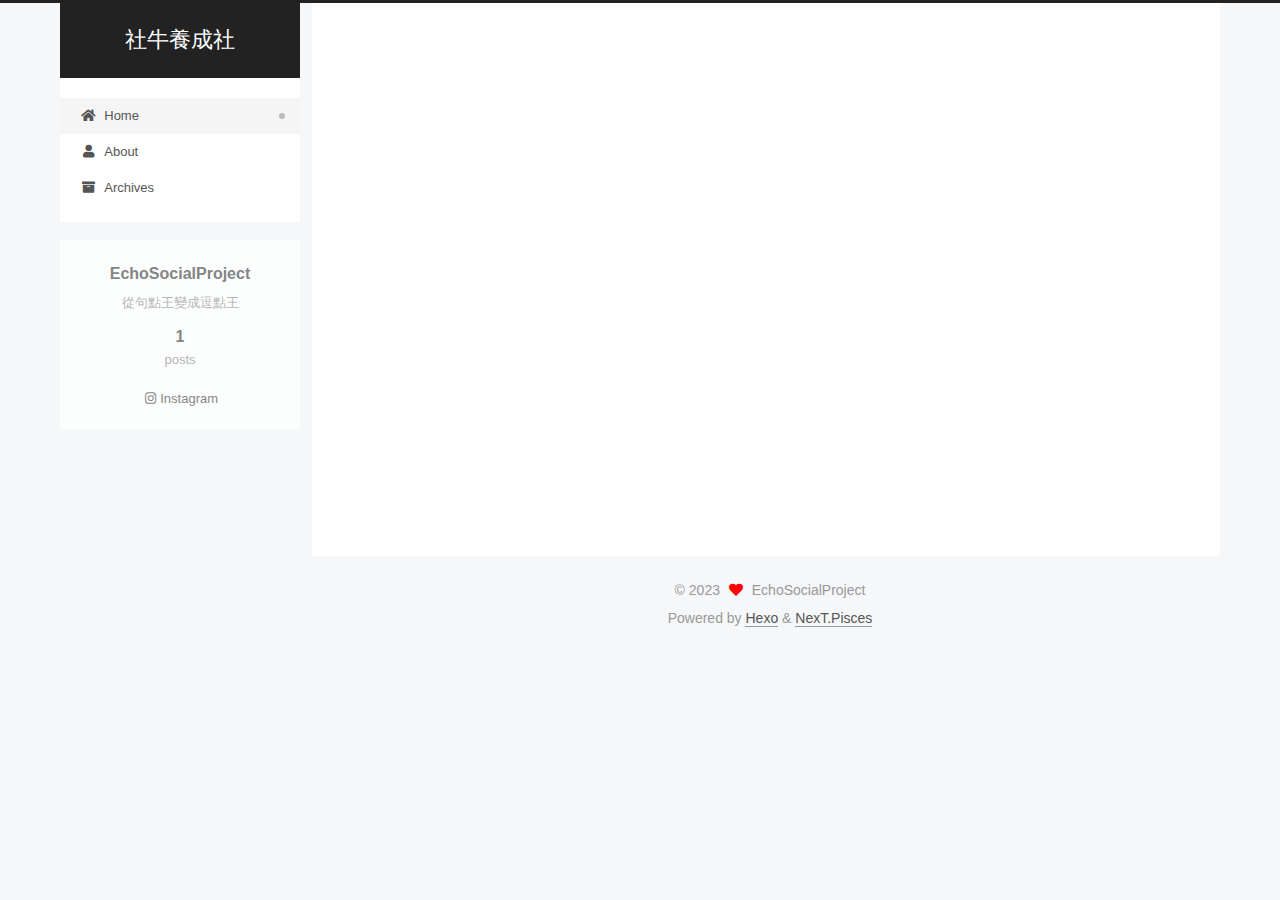
<file: index.html>
<!DOCTYPE html>
<html lang="en">
<head>
  <meta charset="UTF-8">
<meta name="viewport" content="width=device-width, initial-scale=1, maximum-scale=2">
<meta name="theme-color" content="#222">
<meta name="generator" content="Hexo 6.3.0">
  <link rel="apple-touch-icon" sizes="180x180" href="/images/apple-touch-icon-next.png">
  <link rel="icon" type="image/png" sizes="32x32" href="/images/favicon-32x32-next.png">
  <link rel="icon" type="image/png" sizes="16x16" href="/images/favicon-16x16-next.png">
  <link rel="mask-icon" href="/images/logo.svg" color="#222">

<link rel="stylesheet" href="/css/main.css">


<link rel="stylesheet" href="/lib/font-awesome/css/all.min.css">

<script id="hexo-configurations">
    var NexT = window.NexT || {};
    var CONFIG = {"hostname":"example.com","root":"/","scheme":"Pisces","version":"7.8.0","exturl":false,"sidebar":{"position":"left","display":"post","padding":18,"offset":12,"onmobile":false},"copycode":{"enable":false,"show_result":false,"style":null},"back2top":{"enable":true,"sidebar":false,"scrollpercent":false},"bookmark":{"enable":false,"color":"#222","save":"auto"},"fancybox":false,"mediumzoom":false,"lazyload":false,"pangu":false,"comments":{"style":"tabs","active":null,"storage":true,"lazyload":false,"nav":null},"algolia":{"hits":{"per_page":10},"labels":{"input_placeholder":"Search for Posts","hits_empty":"We didn't find any results for the search: ${query}","hits_stats":"${hits} results found in ${time} ms"}},"localsearch":{"enable":false,"trigger":"auto","top_n_per_article":1,"unescape":false,"preload":false},"motion":{"enable":true,"async":false,"transition":{"post_block":"fadeIn","post_header":"slideDownIn","post_body":"slideDownIn","coll_header":"slideLeftIn","sidebar":"slideUpIn"}}};
  </script>

  <meta name="description" content="從句點王變成逗點王">
<meta property="og:type" content="website">
<meta property="og:title" content="社牛養成社">
<meta property="og:url" content="http://example.com/index.html">
<meta property="og:site_name" content="社牛養成社">
<meta property="og:description" content="從句點王變成逗點王">
<meta property="og:locale" content="en_US">
<meta property="article:author" content="EchoSocialProject">
<meta name="twitter:card" content="summary">

<link rel="canonical" href="http://example.com/">


<script id="page-configurations">
  // https://hexo.io/docs/variables.html
  CONFIG.page = {
    sidebar: "",
    isHome : true,
    isPost : false,
    lang   : 'en'
  };
</script>

  <title>社牛養成社</title>
  






  <noscript>
  <style>
  .use-motion .brand,
  .use-motion .menu-item,
  .sidebar-inner,
  .use-motion .post-block,
  .use-motion .pagination,
  .use-motion .comments,
  .use-motion .post-header,
  .use-motion .post-body,
  .use-motion .collection-header { opacity: initial; }

  .use-motion .site-title,
  .use-motion .site-subtitle {
    opacity: initial;
    top: initial;
  }

  .use-motion .logo-line-before i { left: initial; }
  .use-motion .logo-line-after i { right: initial; }
  </style>
</noscript>

</head>

<body itemscope itemtype="http://schema.org/WebPage">
  <div class="container use-motion">
    <div class="headband"></div>

    <header class="header" itemscope itemtype="http://schema.org/WPHeader">
      <div class="header-inner"><div class="site-brand-container">
  <div class="site-nav-toggle">
    <div class="toggle" aria-label="Toggle navigation bar">
      <span class="toggle-line toggle-line-first"></span>
      <span class="toggle-line toggle-line-middle"></span>
      <span class="toggle-line toggle-line-last"></span>
    </div>
  </div>

  <div class="site-meta">

    <a href="/" class="brand" rel="start">
      <span class="logo-line-before"><i></i></span>
      <h1 class="site-title">社牛養成社</h1>
      <span class="logo-line-after"><i></i></span>
    </a>
  </div>

  <div class="site-nav-right">
    <div class="toggle popup-trigger">
    </div>
  </div>
</div>




<nav class="site-nav">
  <ul id="menu" class="main-menu menu">
        <li class="menu-item menu-item-home">

    <a href="/" rel="section"><i class="fa fa-home fa-fw"></i>Home</a>

  </li>
        <li class="menu-item menu-item-about">

    <a href="/about/" rel="section"><i class="fa fa-user fa-fw"></i>About</a>

  </li>
        <li class="menu-item menu-item-archives">

    <a href="/archives/" rel="section"><i class="fa fa-archive fa-fw"></i>Archives</a>

  </li>
  </ul>
</nav>




</div>
    </header>

    
  <div class="back-to-top">
    <i class="fa fa-arrow-up"></i>
    <span>0%</span>
  </div>


    <main class="main">
      <div class="main-inner">
        <div class="content-wrap">
          

          <div class="content index posts-expand">
            
      
  
  
  <article itemscope itemtype="http://schema.org/Article" class="post-block" lang="en">
    <link itemprop="mainEntityOfPage" href="http://example.com/2023/08/30/test/">

    <span hidden itemprop="author" itemscope itemtype="http://schema.org/Person">
      <meta itemprop="image" content="/images/avatar.gif">
      <meta itemprop="name" content="EchoSocialProject">
      <meta itemprop="description" content="從句點王變成逗點王">
    </span>

    <span hidden itemprop="publisher" itemscope itemtype="http://schema.org/Organization">
      <meta itemprop="name" content="社牛養成社">
    </span>
      <header class="post-header">
        <h2 class="post-title" itemprop="name headline">
          
            <a href="/2023/08/30/test/" class="post-title-link" itemprop="url">社牛養成社的簡介</a>
        </h2>

        <div class="post-meta">
            <span class="post-meta-item">
              <span class="post-meta-item-icon">
                <i class="far fa-calendar"></i>
              </span>
              <span class="post-meta-item-text">Posted on</span>

              <time title="Created: 2023-08-30 11:18:19" itemprop="dateCreated datePublished" datetime="2023-08-30T11:18:19+08:00">2023-08-30</time>
            </span>
              <span class="post-meta-item">
                <span class="post-meta-item-icon">
                  <i class="far fa-calendar-check"></i>
                </span>
                <span class="post-meta-item-text">Edited on</span>
                <time title="Modified: 2023-09-15 23:36:02" itemprop="dateModified" datetime="2023-09-15T23:36:02+08:00">2023-09-15</time>
              </span>

          

        </div>
      </header>

    
    
    
    <div class="post-body" itemprop="articleBody">

      
          <h2 id="標題選擇"><a href="#標題選擇" class="headerlink" title="標題選擇"></a>標題選擇</h2><p>擔心大學交不到朋友?三天讓你成為社交達人!!<br>我們來幫你! 大學不會教你的社交難題:建立關係、分組報告、獨處時間</p>
<p>你想與人暢談，但別人總是不買單？<br>我有酒，你有朋友嗎？</p>
          <!--noindex-->
            <div class="post-button">
              <a class="btn" href="/2023/08/30/test/#more" rel="contents">
                Read more &raquo;
              </a>
            </div>
          <!--/noindex-->
        
      
    </div>

    
    
    
      <footer class="post-footer">
        <div class="post-eof"></div>
      </footer>
  </article>
  
  
  


  



          </div>
          

<script>
  window.addEventListener('tabs:register', () => {
    let { activeClass } = CONFIG.comments;
    if (CONFIG.comments.storage) {
      activeClass = localStorage.getItem('comments_active') || activeClass;
    }
    if (activeClass) {
      let activeTab = document.querySelector(`a[href="#comment-${activeClass}"]`);
      if (activeTab) {
        activeTab.click();
      }
    }
  });
  if (CONFIG.comments.storage) {
    window.addEventListener('tabs:click', event => {
      if (!event.target.matches('.tabs-comment .tab-content .tab-pane')) return;
      let commentClass = event.target.classList[1];
      localStorage.setItem('comments_active', commentClass);
    });
  }
</script>

        </div>
          
  
  <div class="toggle sidebar-toggle">
    <span class="toggle-line toggle-line-first"></span>
    <span class="toggle-line toggle-line-middle"></span>
    <span class="toggle-line toggle-line-last"></span>
  </div>

  <aside class="sidebar">
    <div class="sidebar-inner">

      <ul class="sidebar-nav motion-element">
        <li class="sidebar-nav-toc">
          Table of Contents
        </li>
        <li class="sidebar-nav-overview">
          Overview
        </li>
      </ul>

      <!--noindex-->
      <div class="post-toc-wrap sidebar-panel">
      </div>
      <!--/noindex-->

      <div class="site-overview-wrap sidebar-panel">
        <div class="site-author motion-element" itemprop="author" itemscope itemtype="http://schema.org/Person">
  <p class="site-author-name" itemprop="name">EchoSocialProject</p>
  <div class="site-description" itemprop="description">從句點王變成逗點王</div>
</div>
<div class="site-state-wrap motion-element">
  <nav class="site-state">
      <div class="site-state-item site-state-posts">
          <a href="/archives/">
        
          <span class="site-state-item-count">1</span>
          <span class="site-state-item-name">posts</span>
        </a>
      </div>
  </nav>
</div>
  <div class="links-of-author motion-element">
      <span class="links-of-author-item">
        <a href="https://www.instagram.com/nthu_social_gps" title="Instagram → https:&#x2F;&#x2F;www.instagram.com&#x2F;nthu_social_gps" rel="noopener" target="_blank"><i class="fab fa-instagram fa-fw"></i>Instagram</a>
      </span>
  </div>



      </div>

    </div>
  </aside>
  <div id="sidebar-dimmer"></div>


      </div>
    </main>

    <footer class="footer">
      <div class="footer-inner">
        

        

<div class="copyright">
  
  &copy; 
  <span itemprop="copyrightYear">2023</span>
  <span class="with-love">
    <i class="fa fa-heart"></i>
  </span>
  <span class="author" itemprop="copyrightHolder">EchoSocialProject</span>
</div>
  <div class="powered-by">Powered by <a href="https://hexo.io/" class="theme-link" rel="noopener" target="_blank">Hexo</a> & <a href="https://pisces.theme-next.org/" class="theme-link" rel="noopener" target="_blank">NexT.Pisces</a>
  </div>

        








      </div>
    </footer>
  </div>

  
  <script src="/lib/anime.min.js"></script>
  <script src="/lib/velocity/velocity.min.js"></script>
  <script src="/lib/velocity/velocity.ui.min.js"></script>

<script src="/js/utils.js"></script>

<script src="/js/motion.js"></script>


<script src="/js/schemes/pisces.js"></script>


<script src="/js/next-boot.js"></script>




  















  

  

</body>
</html>
</file>
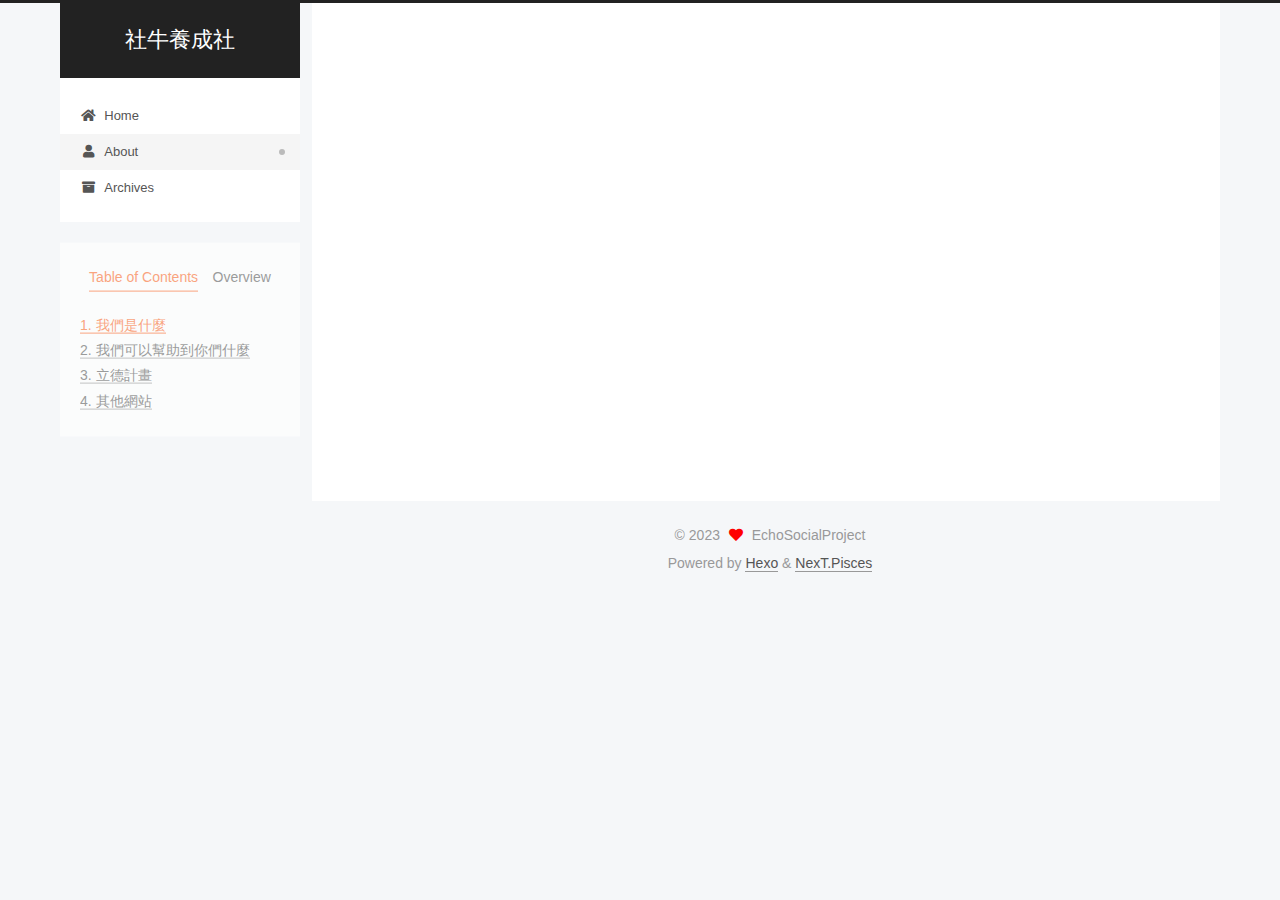
<file: about/index.html>
<!DOCTYPE html>
<html lang="en">
<head>
  <meta charset="UTF-8">
<meta name="viewport" content="width=device-width, initial-scale=1, maximum-scale=2">
<meta name="theme-color" content="#222">
<meta name="generator" content="Hexo 6.3.0">
  <link rel="apple-touch-icon" sizes="180x180" href="/images/apple-touch-icon-next.png">
  <link rel="icon" type="image/png" sizes="32x32" href="/images/favicon-32x32-next.png">
  <link rel="icon" type="image/png" sizes="16x16" href="/images/favicon-16x16-next.png">
  <link rel="mask-icon" href="/images/logo.svg" color="#222">

<link rel="stylesheet" href="/css/main.css">


<link rel="stylesheet" href="/lib/font-awesome/css/all.min.css">

<script id="hexo-configurations">
    var NexT = window.NexT || {};
    var CONFIG = {"hostname":"example.com","root":"/","scheme":"Pisces","version":"7.8.0","exturl":false,"sidebar":{"position":"left","display":"post","padding":18,"offset":12,"onmobile":false},"copycode":{"enable":false,"show_result":false,"style":null},"back2top":{"enable":true,"sidebar":false,"scrollpercent":false},"bookmark":{"enable":false,"color":"#222","save":"auto"},"fancybox":false,"mediumzoom":false,"lazyload":false,"pangu":false,"comments":{"style":"tabs","active":null,"storage":true,"lazyload":false,"nav":null},"algolia":{"hits":{"per_page":10},"labels":{"input_placeholder":"Search for Posts","hits_empty":"We didn't find any results for the search: ${query}","hits_stats":"${hits} results found in ${time} ms"}},"localsearch":{"enable":false,"trigger":"auto","top_n_per_article":1,"unescape":false,"preload":false},"motion":{"enable":true,"async":false,"transition":{"post_block":"fadeIn","post_header":"slideDownIn","post_body":"slideDownIn","coll_header":"slideLeftIn","sidebar":"slideUpIn"}}};
  </script>

  <meta name="description" content="我們是什麼我們可以幫助到你們什麼立德計畫其他網站">
<meta property="og:type" content="website">
<meta property="og:title" content="about">
<meta property="og:url" content="http://example.com/about/index.html">
<meta property="og:site_name" content="社牛養成社">
<meta property="og:description" content="我們是什麼我們可以幫助到你們什麼立德計畫其他網站">
<meta property="og:locale" content="en_US">
<meta property="article:published_time" content="2023-09-15T15:38:39.000Z">
<meta property="article:modified_time" content="2023-09-16T05:53:35.347Z">
<meta property="article:author" content="EchoSocialProject">
<meta name="twitter:card" content="summary">

<link rel="canonical" href="http://example.com/about/">


<script id="page-configurations">
  // https://hexo.io/docs/variables.html
  CONFIG.page = {
    sidebar: "",
    isHome : false,
    isPost : false,
    lang   : 'en'
  };
</script>

  <title>about | 社牛養成社
</title>
  






  <noscript>
  <style>
  .use-motion .brand,
  .use-motion .menu-item,
  .sidebar-inner,
  .use-motion .post-block,
  .use-motion .pagination,
  .use-motion .comments,
  .use-motion .post-header,
  .use-motion .post-body,
  .use-motion .collection-header { opacity: initial; }

  .use-motion .site-title,
  .use-motion .site-subtitle {
    opacity: initial;
    top: initial;
  }

  .use-motion .logo-line-before i { left: initial; }
  .use-motion .logo-line-after i { right: initial; }
  </style>
</noscript>

</head>

<body itemscope itemtype="http://schema.org/WebPage">
  <div class="container use-motion">
    <div class="headband"></div>

    <header class="header" itemscope itemtype="http://schema.org/WPHeader">
      <div class="header-inner"><div class="site-brand-container">
  <div class="site-nav-toggle">
    <div class="toggle" aria-label="Toggle navigation bar">
      <span class="toggle-line toggle-line-first"></span>
      <span class="toggle-line toggle-line-middle"></span>
      <span class="toggle-line toggle-line-last"></span>
    </div>
  </div>

  <div class="site-meta">

    <a href="/" class="brand" rel="start">
      <span class="logo-line-before"><i></i></span>
      <h1 class="site-title">社牛養成社</h1>
      <span class="logo-line-after"><i></i></span>
    </a>
  </div>

  <div class="site-nav-right">
    <div class="toggle popup-trigger">
    </div>
  </div>
</div>




<nav class="site-nav">
  <ul id="menu" class="main-menu menu">
        <li class="menu-item menu-item-home">

    <a href="/" rel="section"><i class="fa fa-home fa-fw"></i>Home</a>

  </li>
        <li class="menu-item menu-item-about">

    <a href="/about/" rel="section"><i class="fa fa-user fa-fw"></i>About</a>

  </li>
        <li class="menu-item menu-item-archives">

    <a href="/archives/" rel="section"><i class="fa fa-archive fa-fw"></i>Archives</a>

  </li>
  </ul>
</nav>




</div>
    </header>

    
  <div class="back-to-top">
    <i class="fa fa-arrow-up"></i>
    <span>0%</span>
  </div>


    <main class="main">
      <div class="main-inner">
        <div class="content-wrap">
          
  
  

          <div class="content page posts-expand">
            

    
    
    
    <div class="post-block" lang="en">
      <header class="post-header">

<h1 class="post-title" itemprop="name headline">about
</h1>

<div class="post-meta">
  

</div>

</header>

      
      
      
      <div class="post-body">
          <h1 id="我們是什麼"><a href="#我們是什麼" class="headerlink" title="我們是什麼"></a>我們是什麼</h1><h1 id="我們可以幫助到你們什麼"><a href="#我們可以幫助到你們什麼" class="headerlink" title="我們可以幫助到你們什麼"></a>我們可以幫助到你們什麼</h1><h1 id="立德計畫"><a href="#立德計畫" class="headerlink" title="立德計畫"></a>立德計畫</h1><h1 id="其他網站"><a href="#其他網站" class="headerlink" title="其他網站"></a>其他網站</h1>
      </div>
      
      
      
    </div>
    

    
    
    


          </div>
          

<script>
  window.addEventListener('tabs:register', () => {
    let { activeClass } = CONFIG.comments;
    if (CONFIG.comments.storage) {
      activeClass = localStorage.getItem('comments_active') || activeClass;
    }
    if (activeClass) {
      let activeTab = document.querySelector(`a[href="#comment-${activeClass}"]`);
      if (activeTab) {
        activeTab.click();
      }
    }
  });
  if (CONFIG.comments.storage) {
    window.addEventListener('tabs:click', event => {
      if (!event.target.matches('.tabs-comment .tab-content .tab-pane')) return;
      let commentClass = event.target.classList[1];
      localStorage.setItem('comments_active', commentClass);
    });
  }
</script>

        </div>
          
  
  <div class="toggle sidebar-toggle">
    <span class="toggle-line toggle-line-first"></span>
    <span class="toggle-line toggle-line-middle"></span>
    <span class="toggle-line toggle-line-last"></span>
  </div>

  <aside class="sidebar">
    <div class="sidebar-inner">

      <ul class="sidebar-nav motion-element">
        <li class="sidebar-nav-toc">
          Table of Contents
        </li>
        <li class="sidebar-nav-overview">
          Overview
        </li>
      </ul>

      <!--noindex-->
      <div class="post-toc-wrap sidebar-panel">
          <div class="post-toc motion-element"><ol class="nav"><li class="nav-item nav-level-1"><a class="nav-link" href="#%E6%88%91%E5%80%91%E6%98%AF%E4%BB%80%E9%BA%BC"><span class="nav-number">1.</span> <span class="nav-text">我們是什麼</span></a></li><li class="nav-item nav-level-1"><a class="nav-link" href="#%E6%88%91%E5%80%91%E5%8F%AF%E4%BB%A5%E5%B9%AB%E5%8A%A9%E5%88%B0%E4%BD%A0%E5%80%91%E4%BB%80%E9%BA%BC"><span class="nav-number">2.</span> <span class="nav-text">我們可以幫助到你們什麼</span></a></li><li class="nav-item nav-level-1"><a class="nav-link" href="#%E7%AB%8B%E5%BE%B7%E8%A8%88%E7%95%AB"><span class="nav-number">3.</span> <span class="nav-text">立德計畫</span></a></li><li class="nav-item nav-level-1"><a class="nav-link" href="#%E5%85%B6%E4%BB%96%E7%B6%B2%E7%AB%99"><span class="nav-number">4.</span> <span class="nav-text">其他網站</span></a></li></ol></div>
      </div>
      <!--/noindex-->

      <div class="site-overview-wrap sidebar-panel">
        <div class="site-author motion-element" itemprop="author" itemscope itemtype="http://schema.org/Person">
  <p class="site-author-name" itemprop="name">EchoSocialProject</p>
  <div class="site-description" itemprop="description">從句點王變成逗點王</div>
</div>
<div class="site-state-wrap motion-element">
  <nav class="site-state">
      <div class="site-state-item site-state-posts">
          <a href="/archives/">
        
          <span class="site-state-item-count">1</span>
          <span class="site-state-item-name">posts</span>
        </a>
      </div>
  </nav>
</div>
  <div class="links-of-author motion-element">
      <span class="links-of-author-item">
        <a href="https://www.instagram.com/nthu_social_gps" title="Instagram → https:&#x2F;&#x2F;www.instagram.com&#x2F;nthu_social_gps" rel="noopener" target="_blank"><i class="fab fa-instagram fa-fw"></i>Instagram</a>
      </span>
  </div>



      </div>

    </div>
  </aside>
  <div id="sidebar-dimmer"></div>


      </div>
    </main>

    <footer class="footer">
      <div class="footer-inner">
        

        

<div class="copyright">
  
  &copy; 
  <span itemprop="copyrightYear">2023</span>
  <span class="with-love">
    <i class="fa fa-heart"></i>
  </span>
  <span class="author" itemprop="copyrightHolder">EchoSocialProject</span>
</div>
  <div class="powered-by">Powered by <a href="https://hexo.io/" class="theme-link" rel="noopener" target="_blank">Hexo</a> & <a href="https://pisces.theme-next.org/" class="theme-link" rel="noopener" target="_blank">NexT.Pisces</a>
  </div>

        








      </div>
    </footer>
  </div>

  
  <script src="/lib/anime.min.js"></script>
  <script src="/lib/velocity/velocity.min.js"></script>
  <script src="/lib/velocity/velocity.ui.min.js"></script>

<script src="/js/utils.js"></script>

<script src="/js/motion.js"></script>


<script src="/js/schemes/pisces.js"></script>


<script src="/js/next-boot.js"></script>




  















  

  

</body>
</html>
</file>
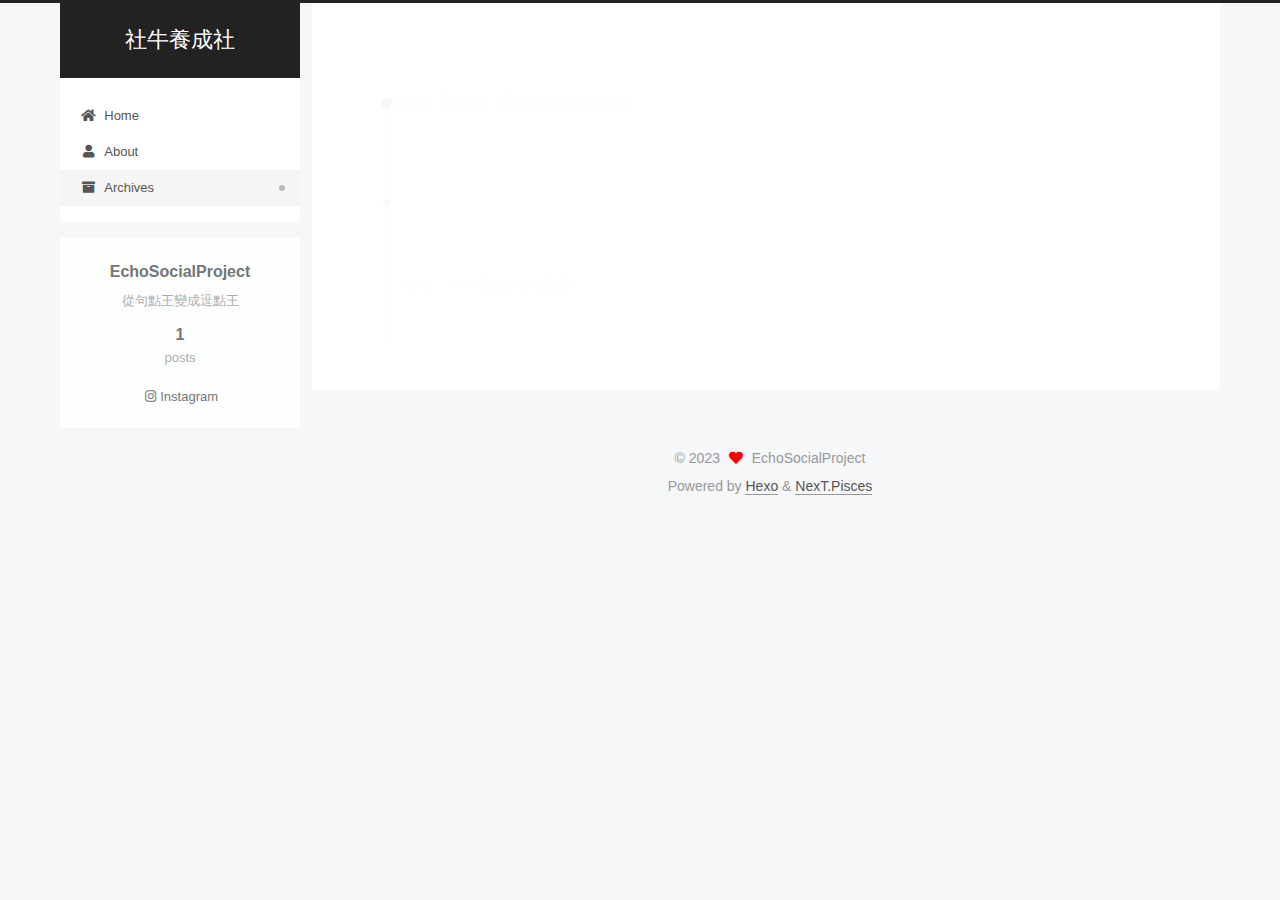
<file: archives/index.html>
<!DOCTYPE html>
<html lang="en">
<head>
  <meta charset="UTF-8">
<meta name="viewport" content="width=device-width, initial-scale=1, maximum-scale=2">
<meta name="theme-color" content="#222">
<meta name="generator" content="Hexo 6.3.0">
  <link rel="apple-touch-icon" sizes="180x180" href="/images/apple-touch-icon-next.png">
  <link rel="icon" type="image/png" sizes="32x32" href="/images/favicon-32x32-next.png">
  <link rel="icon" type="image/png" sizes="16x16" href="/images/favicon-16x16-next.png">
  <link rel="mask-icon" href="/images/logo.svg" color="#222">

<link rel="stylesheet" href="/css/main.css">


<link rel="stylesheet" href="/lib/font-awesome/css/all.min.css">

<script id="hexo-configurations">
    var NexT = window.NexT || {};
    var CONFIG = {"hostname":"example.com","root":"/","scheme":"Pisces","version":"7.8.0","exturl":false,"sidebar":{"position":"left","display":"post","padding":18,"offset":12,"onmobile":false},"copycode":{"enable":false,"show_result":false,"style":null},"back2top":{"enable":true,"sidebar":false,"scrollpercent":false},"bookmark":{"enable":false,"color":"#222","save":"auto"},"fancybox":false,"mediumzoom":false,"lazyload":false,"pangu":false,"comments":{"style":"tabs","active":null,"storage":true,"lazyload":false,"nav":null},"algolia":{"hits":{"per_page":10},"labels":{"input_placeholder":"Search for Posts","hits_empty":"We didn't find any results for the search: ${query}","hits_stats":"${hits} results found in ${time} ms"}},"localsearch":{"enable":false,"trigger":"auto","top_n_per_article":1,"unescape":false,"preload":false},"motion":{"enable":true,"async":false,"transition":{"post_block":"fadeIn","post_header":"slideDownIn","post_body":"slideDownIn","coll_header":"slideLeftIn","sidebar":"slideUpIn"}}};
  </script>

  <meta name="description" content="從句點王變成逗點王">
<meta property="og:type" content="website">
<meta property="og:title" content="社牛養成社">
<meta property="og:url" content="http://example.com/archives/index.html">
<meta property="og:site_name" content="社牛養成社">
<meta property="og:description" content="從句點王變成逗點王">
<meta property="og:locale" content="en_US">
<meta property="article:author" content="EchoSocialProject">
<meta name="twitter:card" content="summary">

<link rel="canonical" href="http://example.com/archives/">


<script id="page-configurations">
  // https://hexo.io/docs/variables.html
  CONFIG.page = {
    sidebar: "",
    isHome : false,
    isPost : false,
    lang   : 'en'
  };
</script>

  <title>Archive | 社牛養成社</title>
  






  <noscript>
  <style>
  .use-motion .brand,
  .use-motion .menu-item,
  .sidebar-inner,
  .use-motion .post-block,
  .use-motion .pagination,
  .use-motion .comments,
  .use-motion .post-header,
  .use-motion .post-body,
  .use-motion .collection-header { opacity: initial; }

  .use-motion .site-title,
  .use-motion .site-subtitle {
    opacity: initial;
    top: initial;
  }

  .use-motion .logo-line-before i { left: initial; }
  .use-motion .logo-line-after i { right: initial; }
  </style>
</noscript>

</head>

<body itemscope itemtype="http://schema.org/WebPage">
  <div class="container use-motion">
    <div class="headband"></div>

    <header class="header" itemscope itemtype="http://schema.org/WPHeader">
      <div class="header-inner"><div class="site-brand-container">
  <div class="site-nav-toggle">
    <div class="toggle" aria-label="Toggle navigation bar">
      <span class="toggle-line toggle-line-first"></span>
      <span class="toggle-line toggle-line-middle"></span>
      <span class="toggle-line toggle-line-last"></span>
    </div>
  </div>

  <div class="site-meta">

    <a href="/" class="brand" rel="start">
      <span class="logo-line-before"><i></i></span>
      <h1 class="site-title">社牛養成社</h1>
      <span class="logo-line-after"><i></i></span>
    </a>
  </div>

  <div class="site-nav-right">
    <div class="toggle popup-trigger">
    </div>
  </div>
</div>




<nav class="site-nav">
  <ul id="menu" class="main-menu menu">
        <li class="menu-item menu-item-home">

    <a href="/" rel="section"><i class="fa fa-home fa-fw"></i>Home</a>

  </li>
        <li class="menu-item menu-item-about">

    <a href="/about/" rel="section"><i class="fa fa-user fa-fw"></i>About</a>

  </li>
        <li class="menu-item menu-item-archives">

    <a href="/archives/" rel="section"><i class="fa fa-archive fa-fw"></i>Archives</a>

  </li>
  </ul>
</nav>




</div>
    </header>

    
  <div class="back-to-top">
    <i class="fa fa-arrow-up"></i>
    <span>0%</span>
  </div>


    <main class="main">
      <div class="main-inner">
        <div class="content-wrap">
          

          <div class="content archive">
            

  
  
  
  <div class="post-block">
    <div class="posts-collapse">
      <div class="collection-title">
        <span class="collection-header">Um..! 1 post. Keep on posting.</span>
      </div>

      
    <div class="collection-year">
      <span class="collection-header">2023</span>
    </div>

  <article itemscope itemtype="http://schema.org/Article">
    <header class="post-header">

      <div class="post-meta">
        <time itemprop="dateCreated"
              datetime="2023-08-30T11:18:19+08:00"
              content="2023-08-30">
          08-30
        </time>
      </div>

      <div class="post-title">
          <a class="post-title-link" href="/2023/08/30/test/" itemprop="url">
            <span itemprop="name">社牛養成社的簡介</span>
          </a>
      </div>

    </header>
  </article>


    </div>
  </div>
  
  
  

  



          </div>
          

<script>
  window.addEventListener('tabs:register', () => {
    let { activeClass } = CONFIG.comments;
    if (CONFIG.comments.storage) {
      activeClass = localStorage.getItem('comments_active') || activeClass;
    }
    if (activeClass) {
      let activeTab = document.querySelector(`a[href="#comment-${activeClass}"]`);
      if (activeTab) {
        activeTab.click();
      }
    }
  });
  if (CONFIG.comments.storage) {
    window.addEventListener('tabs:click', event => {
      if (!event.target.matches('.tabs-comment .tab-content .tab-pane')) return;
      let commentClass = event.target.classList[1];
      localStorage.setItem('comments_active', commentClass);
    });
  }
</script>

        </div>
          
  
  <div class="toggle sidebar-toggle">
    <span class="toggle-line toggle-line-first"></span>
    <span class="toggle-line toggle-line-middle"></span>
    <span class="toggle-line toggle-line-last"></span>
  </div>

  <aside class="sidebar">
    <div class="sidebar-inner">

      <ul class="sidebar-nav motion-element">
        <li class="sidebar-nav-toc">
          Table of Contents
        </li>
        <li class="sidebar-nav-overview">
          Overview
        </li>
      </ul>

      <!--noindex-->
      <div class="post-toc-wrap sidebar-panel">
      </div>
      <!--/noindex-->

      <div class="site-overview-wrap sidebar-panel">
        <div class="site-author motion-element" itemprop="author" itemscope itemtype="http://schema.org/Person">
  <p class="site-author-name" itemprop="name">EchoSocialProject</p>
  <div class="site-description" itemprop="description">從句點王變成逗點王</div>
</div>
<div class="site-state-wrap motion-element">
  <nav class="site-state">
      <div class="site-state-item site-state-posts">
          <a href="/archives/">
        
          <span class="site-state-item-count">1</span>
          <span class="site-state-item-name">posts</span>
        </a>
      </div>
  </nav>
</div>
  <div class="links-of-author motion-element">
      <span class="links-of-author-item">
        <a href="https://www.instagram.com/nthu_social_gps" title="Instagram → https:&#x2F;&#x2F;www.instagram.com&#x2F;nthu_social_gps" rel="noopener" target="_blank"><i class="fab fa-instagram fa-fw"></i>Instagram</a>
      </span>
  </div>



      </div>

    </div>
  </aside>
  <div id="sidebar-dimmer"></div>


      </div>
    </main>

    <footer class="footer">
      <div class="footer-inner">
        

        

<div class="copyright">
  
  &copy; 
  <span itemprop="copyrightYear">2023</span>
  <span class="with-love">
    <i class="fa fa-heart"></i>
  </span>
  <span class="author" itemprop="copyrightHolder">EchoSocialProject</span>
</div>
  <div class="powered-by">Powered by <a href="https://hexo.io/" class="theme-link" rel="noopener" target="_blank">Hexo</a> & <a href="https://pisces.theme-next.org/" class="theme-link" rel="noopener" target="_blank">NexT.Pisces</a>
  </div>

        








      </div>
    </footer>
  </div>

  
  <script src="/lib/anime.min.js"></script>
  <script src="/lib/velocity/velocity.min.js"></script>
  <script src="/lib/velocity/velocity.ui.min.js"></script>

<script src="/js/utils.js"></script>

<script src="/js/motion.js"></script>


<script src="/js/schemes/pisces.js"></script>


<script src="/js/next-boot.js"></script>




  















  

  

</body>
</html>
</file>
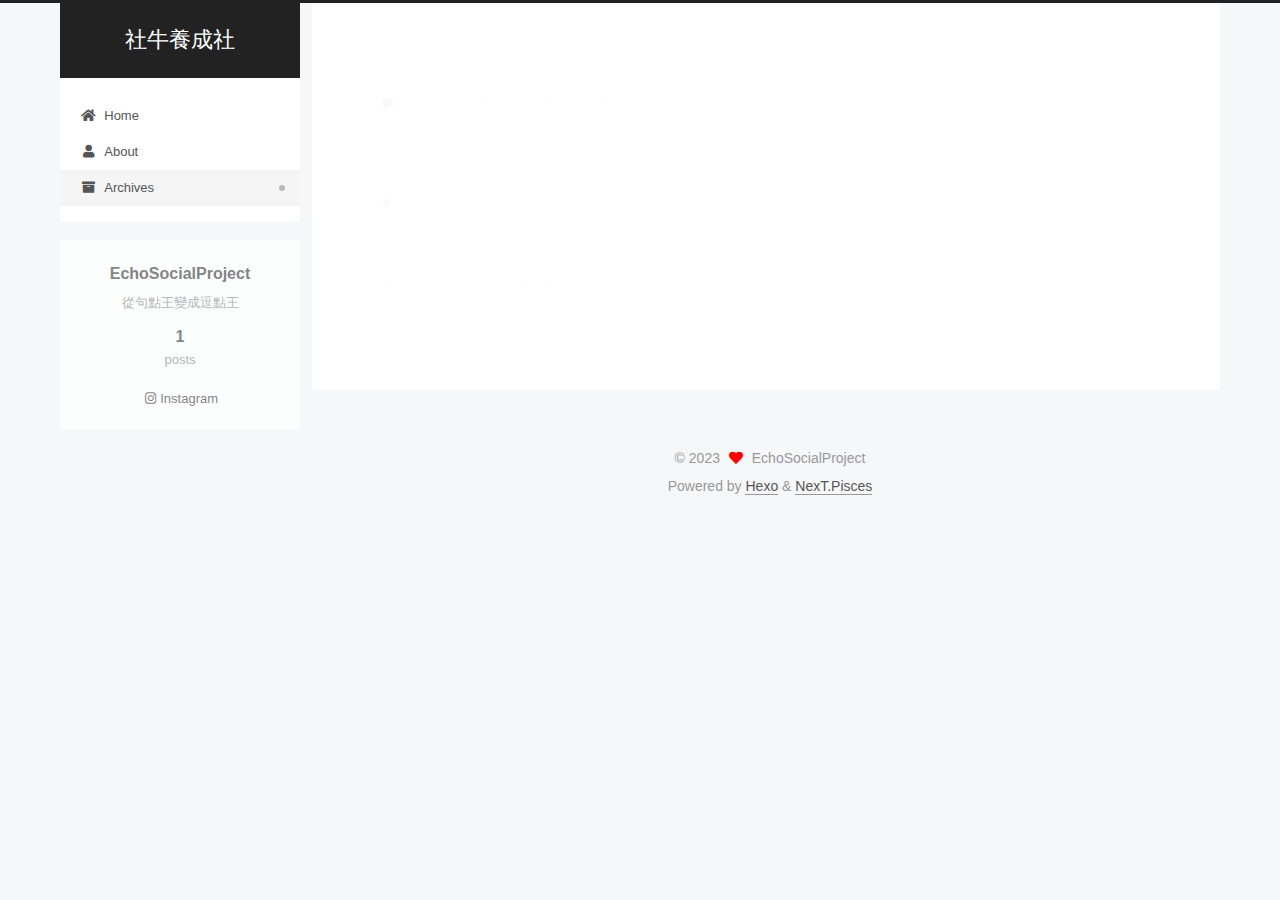
<file: archives/2023/index.html>
<!DOCTYPE html>
<html lang="en">
<head>
  <meta charset="UTF-8">
<meta name="viewport" content="width=device-width, initial-scale=1, maximum-scale=2">
<meta name="theme-color" content="#222">
<meta name="generator" content="Hexo 6.3.0">
  <link rel="apple-touch-icon" sizes="180x180" href="/images/apple-touch-icon-next.png">
  <link rel="icon" type="image/png" sizes="32x32" href="/images/favicon-32x32-next.png">
  <link rel="icon" type="image/png" sizes="16x16" href="/images/favicon-16x16-next.png">
  <link rel="mask-icon" href="/images/logo.svg" color="#222">

<link rel="stylesheet" href="/css/main.css">


<link rel="stylesheet" href="/lib/font-awesome/css/all.min.css">

<script id="hexo-configurations">
    var NexT = window.NexT || {};
    var CONFIG = {"hostname":"example.com","root":"/","scheme":"Pisces","version":"7.8.0","exturl":false,"sidebar":{"position":"left","display":"post","padding":18,"offset":12,"onmobile":false},"copycode":{"enable":false,"show_result":false,"style":null},"back2top":{"enable":true,"sidebar":false,"scrollpercent":false},"bookmark":{"enable":false,"color":"#222","save":"auto"},"fancybox":false,"mediumzoom":false,"lazyload":false,"pangu":false,"comments":{"style":"tabs","active":null,"storage":true,"lazyload":false,"nav":null},"algolia":{"hits":{"per_page":10},"labels":{"input_placeholder":"Search for Posts","hits_empty":"We didn't find any results for the search: ${query}","hits_stats":"${hits} results found in ${time} ms"}},"localsearch":{"enable":false,"trigger":"auto","top_n_per_article":1,"unescape":false,"preload":false},"motion":{"enable":true,"async":false,"transition":{"post_block":"fadeIn","post_header":"slideDownIn","post_body":"slideDownIn","coll_header":"slideLeftIn","sidebar":"slideUpIn"}}};
  </script>

  <meta name="description" content="從句點王變成逗點王">
<meta property="og:type" content="website">
<meta property="og:title" content="社牛養成社">
<meta property="og:url" content="http://example.com/archives/2023/index.html">
<meta property="og:site_name" content="社牛養成社">
<meta property="og:description" content="從句點王變成逗點王">
<meta property="og:locale" content="en_US">
<meta property="article:author" content="EchoSocialProject">
<meta name="twitter:card" content="summary">

<link rel="canonical" href="http://example.com/archives/2023/">


<script id="page-configurations">
  // https://hexo.io/docs/variables.html
  CONFIG.page = {
    sidebar: "",
    isHome : false,
    isPost : false,
    lang   : 'en'
  };
</script>

  <title>Archive | 社牛養成社</title>
  






  <noscript>
  <style>
  .use-motion .brand,
  .use-motion .menu-item,
  .sidebar-inner,
  .use-motion .post-block,
  .use-motion .pagination,
  .use-motion .comments,
  .use-motion .post-header,
  .use-motion .post-body,
  .use-motion .collection-header { opacity: initial; }

  .use-motion .site-title,
  .use-motion .site-subtitle {
    opacity: initial;
    top: initial;
  }

  .use-motion .logo-line-before i { left: initial; }
  .use-motion .logo-line-after i { right: initial; }
  </style>
</noscript>

</head>

<body itemscope itemtype="http://schema.org/WebPage">
  <div class="container use-motion">
    <div class="headband"></div>

    <header class="header" itemscope itemtype="http://schema.org/WPHeader">
      <div class="header-inner"><div class="site-brand-container">
  <div class="site-nav-toggle">
    <div class="toggle" aria-label="Toggle navigation bar">
      <span class="toggle-line toggle-line-first"></span>
      <span class="toggle-line toggle-line-middle"></span>
      <span class="toggle-line toggle-line-last"></span>
    </div>
  </div>

  <div class="site-meta">

    <a href="/" class="brand" rel="start">
      <span class="logo-line-before"><i></i></span>
      <h1 class="site-title">社牛養成社</h1>
      <span class="logo-line-after"><i></i></span>
    </a>
  </div>

  <div class="site-nav-right">
    <div class="toggle popup-trigger">
    </div>
  </div>
</div>




<nav class="site-nav">
  <ul id="menu" class="main-menu menu">
        <li class="menu-item menu-item-home">

    <a href="/" rel="section"><i class="fa fa-home fa-fw"></i>Home</a>

  </li>
        <li class="menu-item menu-item-about">

    <a href="/about/" rel="section"><i class="fa fa-user fa-fw"></i>About</a>

  </li>
        <li class="menu-item menu-item-archives">

    <a href="/archives/" rel="section"><i class="fa fa-archive fa-fw"></i>Archives</a>

  </li>
  </ul>
</nav>




</div>
    </header>

    
  <div class="back-to-top">
    <i class="fa fa-arrow-up"></i>
    <span>0%</span>
  </div>


    <main class="main">
      <div class="main-inner">
        <div class="content-wrap">
          

          <div class="content archive">
            

  
  
  
  <div class="post-block">
    <div class="posts-collapse">
      <div class="collection-title">
        <span class="collection-header">Um..! 1 post. Keep on posting.</span>
      </div>

      
    <div class="collection-year">
      <span class="collection-header">2023</span>
    </div>

  <article itemscope itemtype="http://schema.org/Article">
    <header class="post-header">

      <div class="post-meta">
        <time itemprop="dateCreated"
              datetime="2023-08-30T11:18:19+08:00"
              content="2023-08-30">
          08-30
        </time>
      </div>

      <div class="post-title">
          <a class="post-title-link" href="/2023/08/30/test/" itemprop="url">
            <span itemprop="name">社牛養成社的簡介</span>
          </a>
      </div>

    </header>
  </article>


    </div>
  </div>
  
  
  

  



          </div>
          

<script>
  window.addEventListener('tabs:register', () => {
    let { activeClass } = CONFIG.comments;
    if (CONFIG.comments.storage) {
      activeClass = localStorage.getItem('comments_active') || activeClass;
    }
    if (activeClass) {
      let activeTab = document.querySelector(`a[href="#comment-${activeClass}"]`);
      if (activeTab) {
        activeTab.click();
      }
    }
  });
  if (CONFIG.comments.storage) {
    window.addEventListener('tabs:click', event => {
      if (!event.target.matches('.tabs-comment .tab-content .tab-pane')) return;
      let commentClass = event.target.classList[1];
      localStorage.setItem('comments_active', commentClass);
    });
  }
</script>

        </div>
          
  
  <div class="toggle sidebar-toggle">
    <span class="toggle-line toggle-line-first"></span>
    <span class="toggle-line toggle-line-middle"></span>
    <span class="toggle-line toggle-line-last"></span>
  </div>

  <aside class="sidebar">
    <div class="sidebar-inner">

      <ul class="sidebar-nav motion-element">
        <li class="sidebar-nav-toc">
          Table of Contents
        </li>
        <li class="sidebar-nav-overview">
          Overview
        </li>
      </ul>

      <!--noindex-->
      <div class="post-toc-wrap sidebar-panel">
      </div>
      <!--/noindex-->

      <div class="site-overview-wrap sidebar-panel">
        <div class="site-author motion-element" itemprop="author" itemscope itemtype="http://schema.org/Person">
  <p class="site-author-name" itemprop="name">EchoSocialProject</p>
  <div class="site-description" itemprop="description">從句點王變成逗點王</div>
</div>
<div class="site-state-wrap motion-element">
  <nav class="site-state">
      <div class="site-state-item site-state-posts">
          <a href="/archives/">
        
          <span class="site-state-item-count">1</span>
          <span class="site-state-item-name">posts</span>
        </a>
      </div>
  </nav>
</div>
  <div class="links-of-author motion-element">
      <span class="links-of-author-item">
        <a href="https://www.instagram.com/nthu_social_gps" title="Instagram → https:&#x2F;&#x2F;www.instagram.com&#x2F;nthu_social_gps" rel="noopener" target="_blank"><i class="fab fa-instagram fa-fw"></i>Instagram</a>
      </span>
  </div>



      </div>

    </div>
  </aside>
  <div id="sidebar-dimmer"></div>


      </div>
    </main>

    <footer class="footer">
      <div class="footer-inner">
        

        

<div class="copyright">
  
  &copy; 
  <span itemprop="copyrightYear">2023</span>
  <span class="with-love">
    <i class="fa fa-heart"></i>
  </span>
  <span class="author" itemprop="copyrightHolder">EchoSocialProject</span>
</div>
  <div class="powered-by">Powered by <a href="https://hexo.io/" class="theme-link" rel="noopener" target="_blank">Hexo</a> & <a href="https://pisces.theme-next.org/" class="theme-link" rel="noopener" target="_blank">NexT.Pisces</a>
  </div>

        








      </div>
    </footer>
  </div>

  
  <script src="/lib/anime.min.js"></script>
  <script src="/lib/velocity/velocity.min.js"></script>
  <script src="/lib/velocity/velocity.ui.min.js"></script>

<script src="/js/utils.js"></script>

<script src="/js/motion.js"></script>


<script src="/js/schemes/pisces.js"></script>


<script src="/js/next-boot.js"></script>




  















  

  

</body>
</html>
</file>
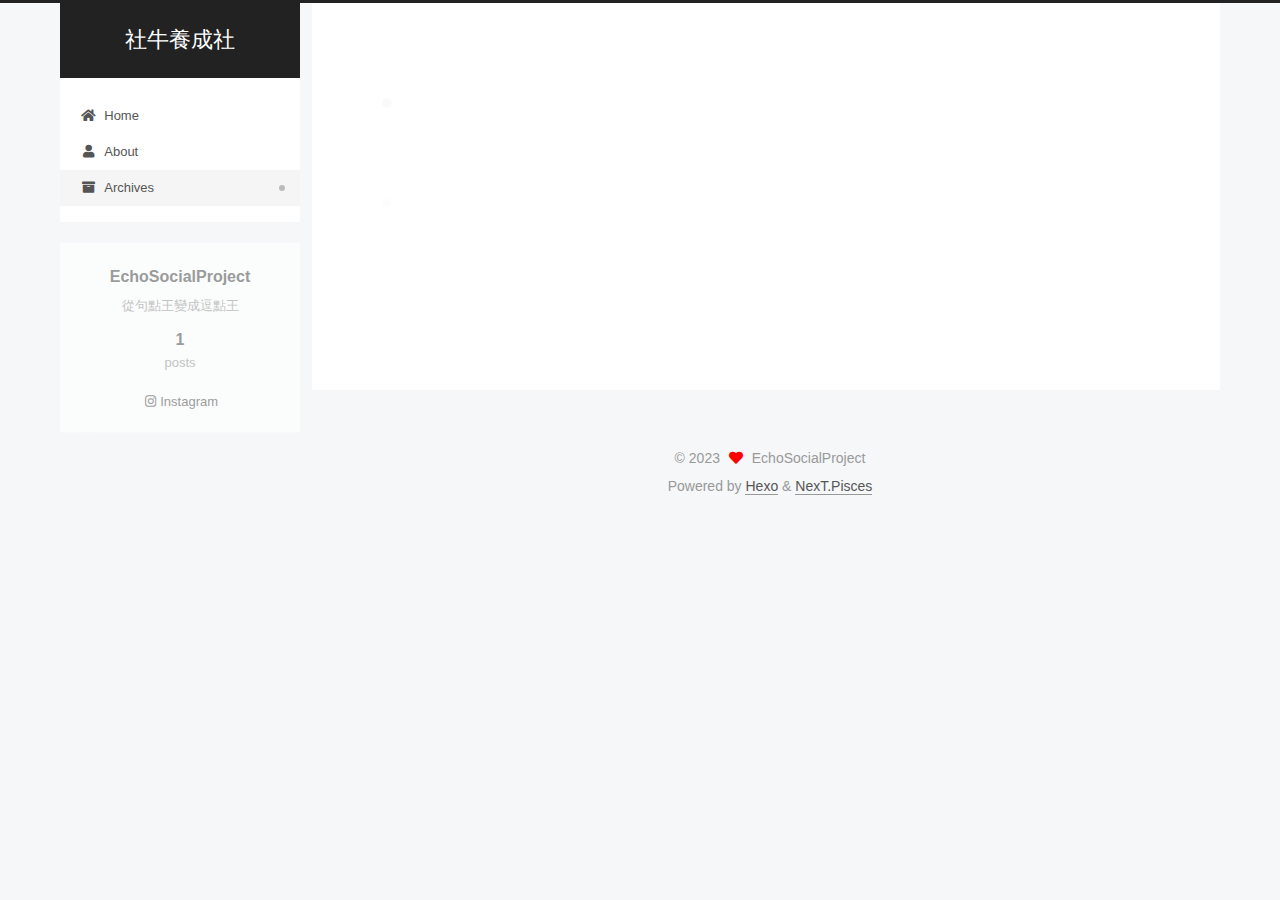
<file: archives/2023/08/index.html>
<!DOCTYPE html>
<html lang="en">
<head>
  <meta charset="UTF-8">
<meta name="viewport" content="width=device-width, initial-scale=1, maximum-scale=2">
<meta name="theme-color" content="#222">
<meta name="generator" content="Hexo 6.3.0">
  <link rel="apple-touch-icon" sizes="180x180" href="/images/apple-touch-icon-next.png">
  <link rel="icon" type="image/png" sizes="32x32" href="/images/favicon-32x32-next.png">
  <link rel="icon" type="image/png" sizes="16x16" href="/images/favicon-16x16-next.png">
  <link rel="mask-icon" href="/images/logo.svg" color="#222">

<link rel="stylesheet" href="/css/main.css">


<link rel="stylesheet" href="/lib/font-awesome/css/all.min.css">

<script id="hexo-configurations">
    var NexT = window.NexT || {};
    var CONFIG = {"hostname":"example.com","root":"/","scheme":"Pisces","version":"7.8.0","exturl":false,"sidebar":{"position":"left","display":"post","padding":18,"offset":12,"onmobile":false},"copycode":{"enable":false,"show_result":false,"style":null},"back2top":{"enable":true,"sidebar":false,"scrollpercent":false},"bookmark":{"enable":false,"color":"#222","save":"auto"},"fancybox":false,"mediumzoom":false,"lazyload":false,"pangu":false,"comments":{"style":"tabs","active":null,"storage":true,"lazyload":false,"nav":null},"algolia":{"hits":{"per_page":10},"labels":{"input_placeholder":"Search for Posts","hits_empty":"We didn't find any results for the search: ${query}","hits_stats":"${hits} results found in ${time} ms"}},"localsearch":{"enable":false,"trigger":"auto","top_n_per_article":1,"unescape":false,"preload":false},"motion":{"enable":true,"async":false,"transition":{"post_block":"fadeIn","post_header":"slideDownIn","post_body":"slideDownIn","coll_header":"slideLeftIn","sidebar":"slideUpIn"}}};
  </script>

  <meta name="description" content="從句點王變成逗點王">
<meta property="og:type" content="website">
<meta property="og:title" content="社牛養成社">
<meta property="og:url" content="http://example.com/archives/2023/08/index.html">
<meta property="og:site_name" content="社牛養成社">
<meta property="og:description" content="從句點王變成逗點王">
<meta property="og:locale" content="en_US">
<meta property="article:author" content="EchoSocialProject">
<meta name="twitter:card" content="summary">

<link rel="canonical" href="http://example.com/archives/2023/08/">


<script id="page-configurations">
  // https://hexo.io/docs/variables.html
  CONFIG.page = {
    sidebar: "",
    isHome : false,
    isPost : false,
    lang   : 'en'
  };
</script>

  <title>Archive | 社牛養成社</title>
  






  <noscript>
  <style>
  .use-motion .brand,
  .use-motion .menu-item,
  .sidebar-inner,
  .use-motion .post-block,
  .use-motion .pagination,
  .use-motion .comments,
  .use-motion .post-header,
  .use-motion .post-body,
  .use-motion .collection-header { opacity: initial; }

  .use-motion .site-title,
  .use-motion .site-subtitle {
    opacity: initial;
    top: initial;
  }

  .use-motion .logo-line-before i { left: initial; }
  .use-motion .logo-line-after i { right: initial; }
  </style>
</noscript>

</head>

<body itemscope itemtype="http://schema.org/WebPage">
  <div class="container use-motion">
    <div class="headband"></div>

    <header class="header" itemscope itemtype="http://schema.org/WPHeader">
      <div class="header-inner"><div class="site-brand-container">
  <div class="site-nav-toggle">
    <div class="toggle" aria-label="Toggle navigation bar">
      <span class="toggle-line toggle-line-first"></span>
      <span class="toggle-line toggle-line-middle"></span>
      <span class="toggle-line toggle-line-last"></span>
    </div>
  </div>

  <div class="site-meta">

    <a href="/" class="brand" rel="start">
      <span class="logo-line-before"><i></i></span>
      <h1 class="site-title">社牛養成社</h1>
      <span class="logo-line-after"><i></i></span>
    </a>
  </div>

  <div class="site-nav-right">
    <div class="toggle popup-trigger">
    </div>
  </div>
</div>




<nav class="site-nav">
  <ul id="menu" class="main-menu menu">
        <li class="menu-item menu-item-home">

    <a href="/" rel="section"><i class="fa fa-home fa-fw"></i>Home</a>

  </li>
        <li class="menu-item menu-item-about">

    <a href="/about/" rel="section"><i class="fa fa-user fa-fw"></i>About</a>

  </li>
        <li class="menu-item menu-item-archives">

    <a href="/archives/" rel="section"><i class="fa fa-archive fa-fw"></i>Archives</a>

  </li>
  </ul>
</nav>




</div>
    </header>

    
  <div class="back-to-top">
    <i class="fa fa-arrow-up"></i>
    <span>0%</span>
  </div>


    <main class="main">
      <div class="main-inner">
        <div class="content-wrap">
          

          <div class="content archive">
            

  
  
  
  <div class="post-block">
    <div class="posts-collapse">
      <div class="collection-title">
        <span class="collection-header">Um..! 1 post. Keep on posting.</span>
      </div>

      
    <div class="collection-year">
      <span class="collection-header">2023</span>
    </div>

  <article itemscope itemtype="http://schema.org/Article">
    <header class="post-header">

      <div class="post-meta">
        <time itemprop="dateCreated"
              datetime="2023-08-30T11:18:19+08:00"
              content="2023-08-30">
          08-30
        </time>
      </div>

      <div class="post-title">
          <a class="post-title-link" href="/2023/08/30/test/" itemprop="url">
            <span itemprop="name">社牛養成社的簡介</span>
          </a>
      </div>

    </header>
  </article>


    </div>
  </div>
  
  
  

  



          </div>
          

<script>
  window.addEventListener('tabs:register', () => {
    let { activeClass } = CONFIG.comments;
    if (CONFIG.comments.storage) {
      activeClass = localStorage.getItem('comments_active') || activeClass;
    }
    if (activeClass) {
      let activeTab = document.querySelector(`a[href="#comment-${activeClass}"]`);
      if (activeTab) {
        activeTab.click();
      }
    }
  });
  if (CONFIG.comments.storage) {
    window.addEventListener('tabs:click', event => {
      if (!event.target.matches('.tabs-comment .tab-content .tab-pane')) return;
      let commentClass = event.target.classList[1];
      localStorage.setItem('comments_active', commentClass);
    });
  }
</script>

        </div>
          
  
  <div class="toggle sidebar-toggle">
    <span class="toggle-line toggle-line-first"></span>
    <span class="toggle-line toggle-line-middle"></span>
    <span class="toggle-line toggle-line-last"></span>
  </div>

  <aside class="sidebar">
    <div class="sidebar-inner">

      <ul class="sidebar-nav motion-element">
        <li class="sidebar-nav-toc">
          Table of Contents
        </li>
        <li class="sidebar-nav-overview">
          Overview
        </li>
      </ul>

      <!--noindex-->
      <div class="post-toc-wrap sidebar-panel">
      </div>
      <!--/noindex-->

      <div class="site-overview-wrap sidebar-panel">
        <div class="site-author motion-element" itemprop="author" itemscope itemtype="http://schema.org/Person">
  <p class="site-author-name" itemprop="name">EchoSocialProject</p>
  <div class="site-description" itemprop="description">從句點王變成逗點王</div>
</div>
<div class="site-state-wrap motion-element">
  <nav class="site-state">
      <div class="site-state-item site-state-posts">
          <a href="/archives/">
        
          <span class="site-state-item-count">1</span>
          <span class="site-state-item-name">posts</span>
        </a>
      </div>
  </nav>
</div>
  <div class="links-of-author motion-element">
      <span class="links-of-author-item">
        <a href="https://www.instagram.com/nthu_social_gps" title="Instagram → https:&#x2F;&#x2F;www.instagram.com&#x2F;nthu_social_gps" rel="noopener" target="_blank"><i class="fab fa-instagram fa-fw"></i>Instagram</a>
      </span>
  </div>



      </div>

    </div>
  </aside>
  <div id="sidebar-dimmer"></div>


      </div>
    </main>

    <footer class="footer">
      <div class="footer-inner">
        

        

<div class="copyright">
  
  &copy; 
  <span itemprop="copyrightYear">2023</span>
  <span class="with-love">
    <i class="fa fa-heart"></i>
  </span>
  <span class="author" itemprop="copyrightHolder">EchoSocialProject</span>
</div>
  <div class="powered-by">Powered by <a href="https://hexo.io/" class="theme-link" rel="noopener" target="_blank">Hexo</a> & <a href="https://pisces.theme-next.org/" class="theme-link" rel="noopener" target="_blank">NexT.Pisces</a>
  </div>

        








      </div>
    </footer>
  </div>

  
  <script src="/lib/anime.min.js"></script>
  <script src="/lib/velocity/velocity.min.js"></script>
  <script src="/lib/velocity/velocity.ui.min.js"></script>

<script src="/js/utils.js"></script>

<script src="/js/motion.js"></script>


<script src="/js/schemes/pisces.js"></script>


<script src="/js/next-boot.js"></script>




  















  

  

</body>
</html>
</file>
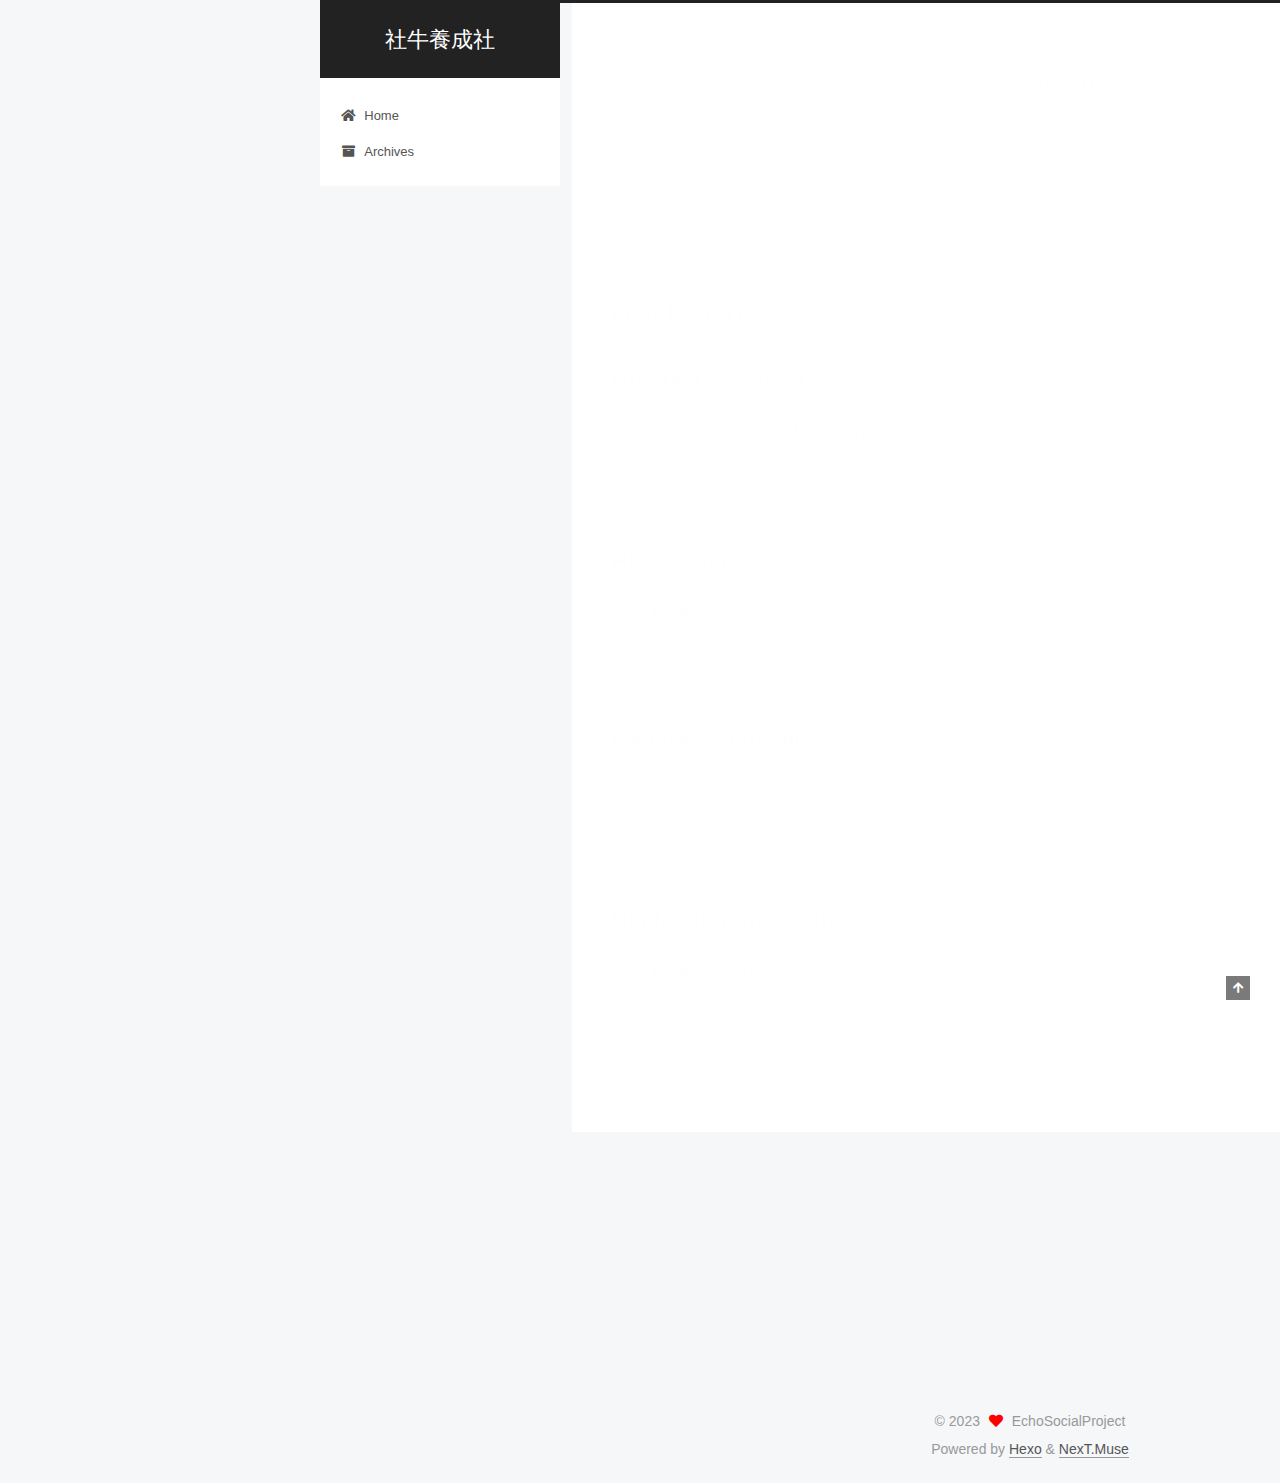
<file: 2023/08/30/hello-world/index.html>
<!DOCTYPE html>
<html lang="en">
<head>
  <meta charset="UTF-8">
<meta name="viewport" content="width=device-width, initial-scale=1, maximum-scale=2">
<meta name="theme-color" content="#222">
<meta name="generator" content="Hexo 6.3.0">
  <link rel="apple-touch-icon" sizes="180x180" href="/images/apple-touch-icon-next.png">
  <link rel="icon" type="image/png" sizes="32x32" href="/images/favicon-32x32-next.png">
  <link rel="icon" type="image/png" sizes="16x16" href="/images/favicon-16x16-next.png">
  <link rel="mask-icon" href="/images/logo.svg" color="#222">

<link rel="stylesheet" href="/css/main.css">


<link rel="stylesheet" href="/lib/font-awesome/css/all.min.css">

<script id="hexo-configurations">
    var NexT = window.NexT || {};
    var CONFIG = {"hostname":"example.com","root":"/","scheme":"Muse","version":"7.8.0","exturl":false,"sidebar":{"position":"left","display":"post","padding":18,"offset":12,"onmobile":false},"copycode":{"enable":false,"show_result":false,"style":null},"back2top":{"enable":true,"sidebar":false,"scrollpercent":false},"bookmark":{"enable":false,"color":"#222","save":"auto"},"fancybox":false,"mediumzoom":false,"lazyload":false,"pangu":false,"comments":{"style":"tabs","active":null,"storage":true,"lazyload":false,"nav":null},"algolia":{"hits":{"per_page":10},"labels":{"input_placeholder":"Search for Posts","hits_empty":"We didn't find any results for the search: ${query}","hits_stats":"${hits} results found in ${time} ms"}},"localsearch":{"enable":false,"trigger":"auto","top_n_per_article":1,"unescape":false,"preload":false},"motion":{"enable":true,"async":false,"transition":{"post_block":"fadeIn","post_header":"slideDownIn","post_body":"slideDownIn","coll_header":"slideLeftIn","sidebar":"slideUpIn"}}};
  </script>

  <meta name="description" content="Welcome to Hexo! This is your very first post. Check documentation for more info. If you get any problems when using Hexo, you can find the answer in troubleshooting or you can ask me on GitHub. Quick">
<meta property="og:type" content="article">
<meta property="og:title" content="Hello World">
<meta property="og:url" content="http://example.com/2023/08/30/hello-world/index.html">
<meta property="og:site_name" content="社牛養成社">
<meta property="og:description" content="Welcome to Hexo! This is your very first post. Check documentation for more info. If you get any problems when using Hexo, you can find the answer in troubleshooting or you can ask me on GitHub. Quick">
<meta property="og:locale" content="en_US">
<meta property="article:published_time" content="2023-08-30T03:18:19.523Z">
<meta property="article:modified_time" content="2023-08-30T03:18:19.523Z">
<meta property="article:author" content="EchoSocialProject">
<meta name="twitter:card" content="summary">

<link rel="canonical" href="http://example.com/2023/08/30/hello-world/">


<script id="page-configurations">
  // https://hexo.io/docs/variables.html
  CONFIG.page = {
    sidebar: "",
    isHome : false,
    isPost : true,
    lang   : 'en'
  };
</script>

  <title>Hello World | 社牛養成社</title>
  






  <noscript>
  <style>
  .use-motion .brand,
  .use-motion .menu-item,
  .sidebar-inner,
  .use-motion .post-block,
  .use-motion .pagination,
  .use-motion .comments,
  .use-motion .post-header,
  .use-motion .post-body,
  .use-motion .collection-header { opacity: initial; }

  .use-motion .site-title,
  .use-motion .site-subtitle {
    opacity: initial;
    top: initial;
  }

  .use-motion .logo-line-before i { left: initial; }
  .use-motion .logo-line-after i { right: initial; }
  </style>
</noscript>

</head>

<body itemscope itemtype="http://schema.org/WebPage">
  <div class="container use-motion">
    <div class="headband"></div>

    <header class="header" itemscope itemtype="http://schema.org/WPHeader">
      <div class="header-inner"><div class="site-brand-container">
  <div class="site-nav-toggle">
    <div class="toggle" aria-label="Toggle navigation bar">
      <span class="toggle-line toggle-line-first"></span>
      <span class="toggle-line toggle-line-middle"></span>
      <span class="toggle-line toggle-line-last"></span>
    </div>
  </div>

  <div class="site-meta">

    <a href="/" class="brand" rel="start">
      <span class="logo-line-before"><i></i></span>
      <h1 class="site-title">社牛養成社</h1>
      <span class="logo-line-after"><i></i></span>
    </a>
  </div>

  <div class="site-nav-right">
    <div class="toggle popup-trigger">
    </div>
  </div>
</div>




<nav class="site-nav">
  <ul id="menu" class="main-menu menu">
        <li class="menu-item menu-item-home">

    <a href="/" rel="section"><i class="fa fa-home fa-fw"></i>Home</a>

  </li>
        <li class="menu-item menu-item-archives">

    <a href="/archives/" rel="section"><i class="fa fa-archive fa-fw"></i>Archives</a>

  </li>
  </ul>
</nav>




</div>
    </header>

    
  <div class="back-to-top">
    <i class="fa fa-arrow-up"></i>
    <span>0%</span>
  </div>


    <main class="main">
      <div class="main-inner">
        <div class="content-wrap">
          

          <div class="content post posts-expand">
            

    
  
  
  <article itemscope itemtype="http://schema.org/Article" class="post-block" lang="en">
    <link itemprop="mainEntityOfPage" href="http://example.com/2023/08/30/hello-world/">

    <span hidden itemprop="author" itemscope itemtype="http://schema.org/Person">
      <meta itemprop="image" content="/images/avatar.gif">
      <meta itemprop="name" content="EchoSocialProject">
      <meta itemprop="description" content="從句點王變成逗點王">
    </span>

    <span hidden itemprop="publisher" itemscope itemtype="http://schema.org/Organization">
      <meta itemprop="name" content="社牛養成社">
    </span>
      <header class="post-header">
        <h1 class="post-title" itemprop="name headline">
          Hello World
        </h1>

        <div class="post-meta">
            <span class="post-meta-item">
              <span class="post-meta-item-icon">
                <i class="far fa-calendar"></i>
              </span>
              <span class="post-meta-item-text">Posted on</span>

              <time title="Created: 2023-08-30 11:18:19" itemprop="dateCreated datePublished" datetime="2023-08-30T11:18:19+08:00">2023-08-30</time>
            </span>

          

        </div>
      </header>

    
    
    
    <div class="post-body" itemprop="articleBody">

      
        <p>Welcome to <a target="_blank" rel="noopener" href="https://hexo.io/">Hexo</a>! This is your very first post. Check <a target="_blank" rel="noopener" href="https://hexo.io/docs/">documentation</a> for more info. If you get any problems when using Hexo, you can find the answer in <a target="_blank" rel="noopener" href="https://hexo.io/docs/troubleshooting.html">troubleshooting</a> or you can ask me on <a target="_blank" rel="noopener" href="https://github.com/hexojs/hexo/issues">GitHub</a>.</p>
<h2 id="Quick-Start"><a href="#Quick-Start" class="headerlink" title="Quick Start"></a>Quick Start</h2><h3 id="Create-a-new-post"><a href="#Create-a-new-post" class="headerlink" title="Create a new post"></a>Create a new post</h3><figure class="highlight bash"><table><tr><td class="gutter"><pre><span class="line">1</span><br></pre></td><td class="code"><pre><span class="line">$ hexo new <span class="string">&quot;My New Post&quot;</span></span><br></pre></td></tr></table></figure>

<p>More info: <a target="_blank" rel="noopener" href="https://hexo.io/docs/writing.html">Writing</a></p>
<h3 id="Run-server"><a href="#Run-server" class="headerlink" title="Run server"></a>Run server</h3><figure class="highlight bash"><table><tr><td class="gutter"><pre><span class="line">1</span><br></pre></td><td class="code"><pre><span class="line">$ hexo server</span><br></pre></td></tr></table></figure>

<p>More info: <a target="_blank" rel="noopener" href="https://hexo.io/docs/server.html">Server</a></p>
<h3 id="Generate-static-files"><a href="#Generate-static-files" class="headerlink" title="Generate static files"></a>Generate static files</h3><figure class="highlight bash"><table><tr><td class="gutter"><pre><span class="line">1</span><br></pre></td><td class="code"><pre><span class="line">$ hexo generate</span><br></pre></td></tr></table></figure>

<p>More info: <a target="_blank" rel="noopener" href="https://hexo.io/docs/generating.html">Generating</a></p>
<h3 id="Deploy-to-remote-sites"><a href="#Deploy-to-remote-sites" class="headerlink" title="Deploy to remote sites"></a>Deploy to remote sites</h3><figure class="highlight bash"><table><tr><td class="gutter"><pre><span class="line">1</span><br></pre></td><td class="code"><pre><span class="line">$ hexo deploy</span><br></pre></td></tr></table></figure>

<p>More info: <a target="_blank" rel="noopener" href="https://hexo.io/docs/one-command-deployment.html">Deployment</a></p>

    </div>

    
    
    

      <footer class="post-footer">

        


        
      </footer>
    
  </article>
  
  
  



          </div>
          

<script>
  window.addEventListener('tabs:register', () => {
    let { activeClass } = CONFIG.comments;
    if (CONFIG.comments.storage) {
      activeClass = localStorage.getItem('comments_active') || activeClass;
    }
    if (activeClass) {
      let activeTab = document.querySelector(`a[href="#comment-${activeClass}"]`);
      if (activeTab) {
        activeTab.click();
      }
    }
  });
  if (CONFIG.comments.storage) {
    window.addEventListener('tabs:click', event => {
      if (!event.target.matches('.tabs-comment .tab-content .tab-pane')) return;
      let commentClass = event.target.classList[1];
      localStorage.setItem('comments_active', commentClass);
    });
  }
</script>

        </div>
          
  
  <div class="toggle sidebar-toggle">
    <span class="toggle-line toggle-line-first"></span>
    <span class="toggle-line toggle-line-middle"></span>
    <span class="toggle-line toggle-line-last"></span>
  </div>

  <aside class="sidebar">
    <div class="sidebar-inner">

      <ul class="sidebar-nav motion-element">
        <li class="sidebar-nav-toc">
          Table of Contents
        </li>
        <li class="sidebar-nav-overview">
          Overview
        </li>
      </ul>

      <!--noindex-->
      <div class="post-toc-wrap sidebar-panel">
          <div class="post-toc motion-element"><ol class="nav"><li class="nav-item nav-level-2"><a class="nav-link" href="#Quick-Start"><span class="nav-number">1.</span> <span class="nav-text">Quick Start</span></a><ol class="nav-child"><li class="nav-item nav-level-3"><a class="nav-link" href="#Create-a-new-post"><span class="nav-number">1.1.</span> <span class="nav-text">Create a new post</span></a></li><li class="nav-item nav-level-3"><a class="nav-link" href="#Run-server"><span class="nav-number">1.2.</span> <span class="nav-text">Run server</span></a></li><li class="nav-item nav-level-3"><a class="nav-link" href="#Generate-static-files"><span class="nav-number">1.3.</span> <span class="nav-text">Generate static files</span></a></li><li class="nav-item nav-level-3"><a class="nav-link" href="#Deploy-to-remote-sites"><span class="nav-number">1.4.</span> <span class="nav-text">Deploy to remote sites</span></a></li></ol></li></ol></div>
      </div>
      <!--/noindex-->

      <div class="site-overview-wrap sidebar-panel">
        <div class="site-author motion-element" itemprop="author" itemscope itemtype="http://schema.org/Person">
  <p class="site-author-name" itemprop="name">EchoSocialProject</p>
  <div class="site-description" itemprop="description">從句點王變成逗點王</div>
</div>
<div class="site-state-wrap motion-element">
  <nav class="site-state">
      <div class="site-state-item site-state-posts">
          <a href="/archives/">
        
          <span class="site-state-item-count">1</span>
          <span class="site-state-item-name">posts</span>
        </a>
      </div>
  </nav>
</div>



      </div>

    </div>
  </aside>
  <div id="sidebar-dimmer"></div>


      </div>
    </main>

    <footer class="footer">
      <div class="footer-inner">
        

        

<div class="copyright">
  
  &copy; 
  <span itemprop="copyrightYear">2023</span>
  <span class="with-love">
    <i class="fa fa-heart"></i>
  </span>
  <span class="author" itemprop="copyrightHolder">EchoSocialProject</span>
</div>
  <div class="powered-by">Powered by <a href="https://hexo.io/" class="theme-link" rel="noopener" target="_blank">Hexo</a> & <a href="https://muse.theme-next.org/" class="theme-link" rel="noopener" target="_blank">NexT.Muse</a>
  </div>

        








      </div>
    </footer>
  </div>

  
  <script src="/lib/anime.min.js"></script>
  <script src="/lib/velocity/velocity.min.js"></script>
  <script src="/lib/velocity/velocity.ui.min.js"></script>

<script src="/js/utils.js"></script>

<script src="/js/motion.js"></script>


<script src="/js/schemes/muse.js"></script>


<script src="/js/next-boot.js"></script>




  















  

  

</body>
</html>
</file>
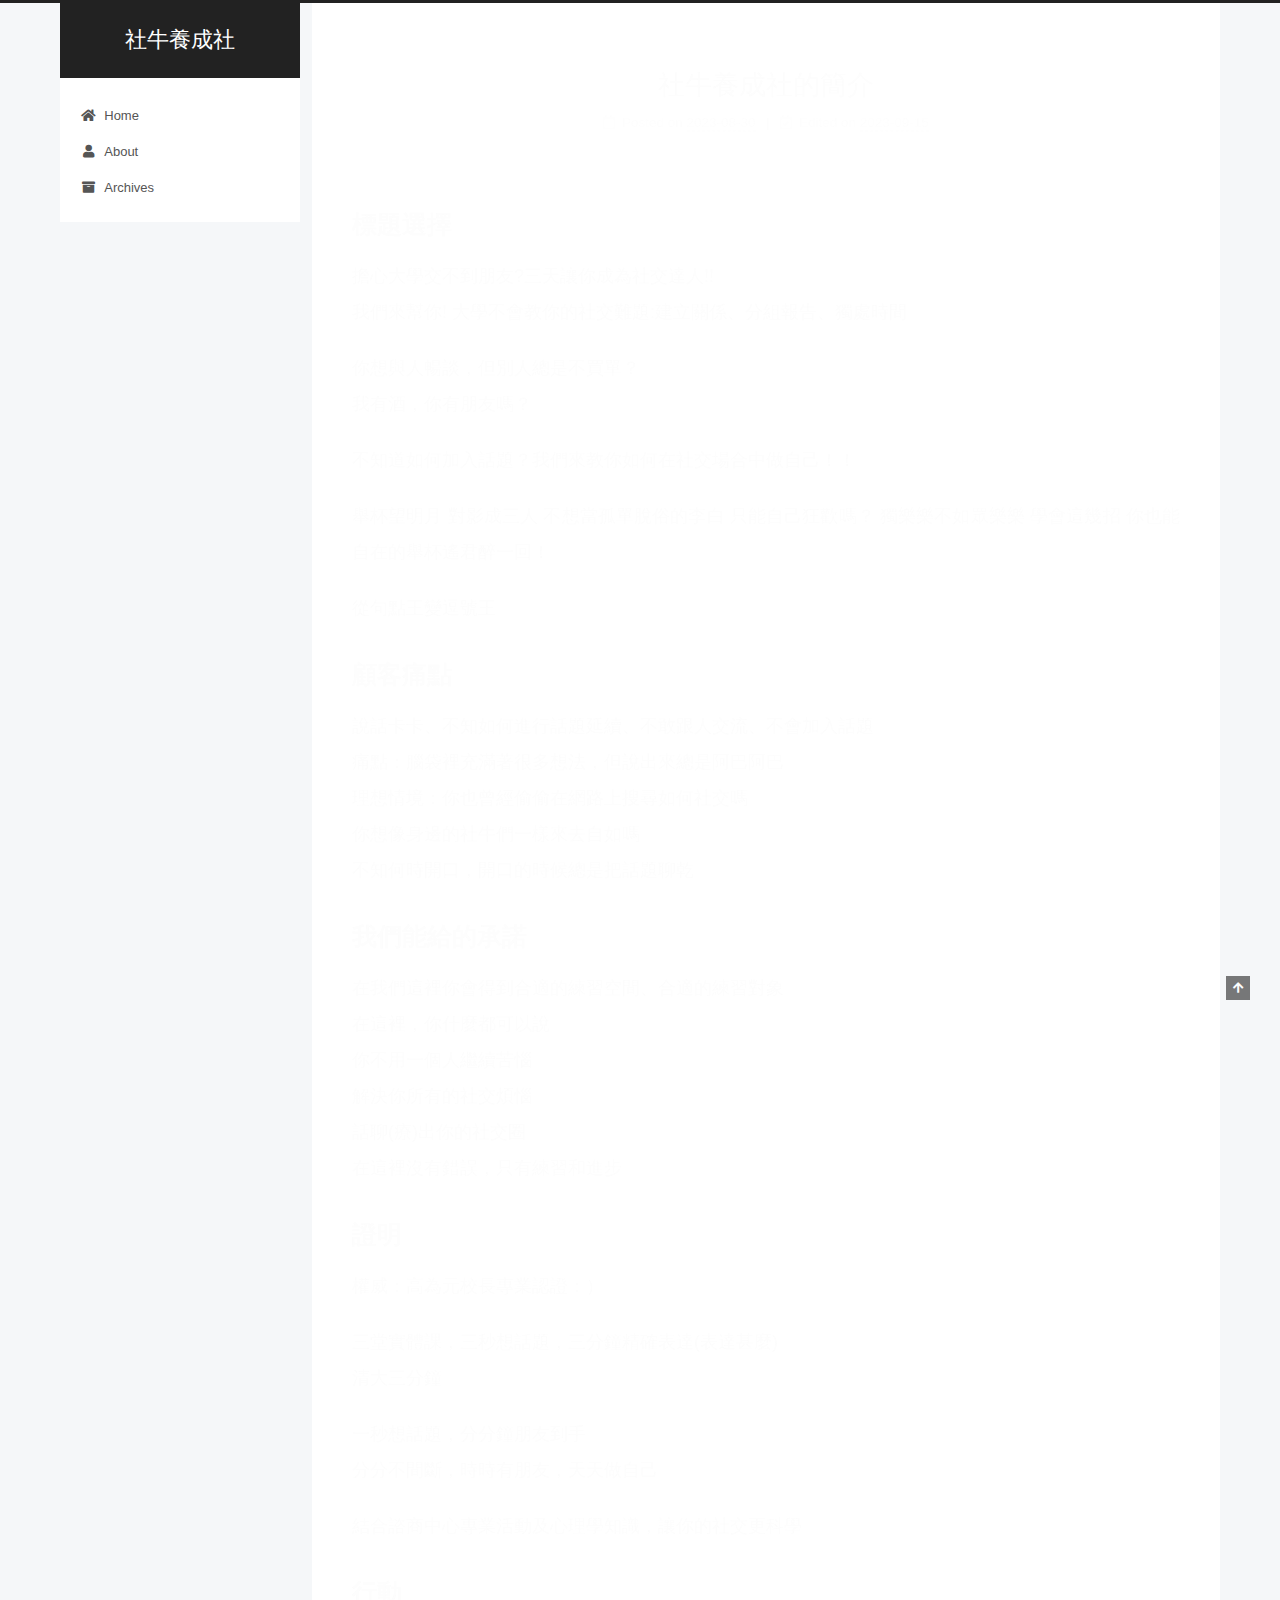
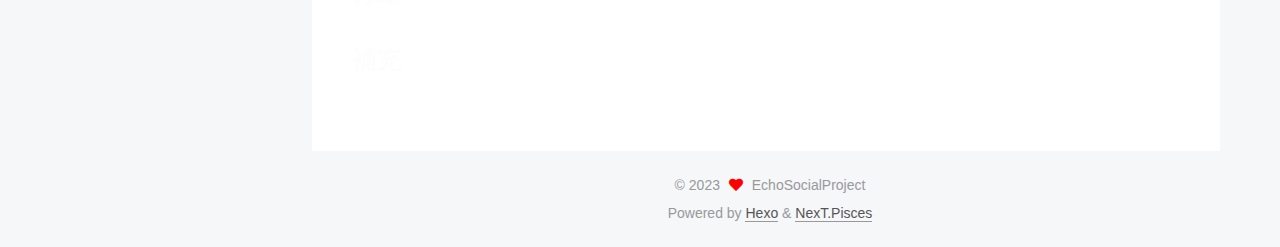
<file: 2023/08/30/test/index.html>
<!DOCTYPE html>
<html lang="en">
<head>
  <meta charset="UTF-8">
<meta name="viewport" content="width=device-width, initial-scale=1, maximum-scale=2">
<meta name="theme-color" content="#222">
<meta name="generator" content="Hexo 6.3.0">
  <link rel="apple-touch-icon" sizes="180x180" href="/images/apple-touch-icon-next.png">
  <link rel="icon" type="image/png" sizes="32x32" href="/images/favicon-32x32-next.png">
  <link rel="icon" type="image/png" sizes="16x16" href="/images/favicon-16x16-next.png">
  <link rel="mask-icon" href="/images/logo.svg" color="#222">

<link rel="stylesheet" href="/css/main.css">


<link rel="stylesheet" href="/lib/font-awesome/css/all.min.css">

<script id="hexo-configurations">
    var NexT = window.NexT || {};
    var CONFIG = {"hostname":"example.com","root":"/","scheme":"Pisces","version":"7.8.0","exturl":false,"sidebar":{"position":"left","display":"post","padding":18,"offset":12,"onmobile":false},"copycode":{"enable":false,"show_result":false,"style":null},"back2top":{"enable":true,"sidebar":false,"scrollpercent":false},"bookmark":{"enable":false,"color":"#222","save":"auto"},"fancybox":false,"mediumzoom":false,"lazyload":false,"pangu":false,"comments":{"style":"tabs","active":null,"storage":true,"lazyload":false,"nav":null},"algolia":{"hits":{"per_page":10},"labels":{"input_placeholder":"Search for Posts","hits_empty":"We didn't find any results for the search: ${query}","hits_stats":"${hits} results found in ${time} ms"}},"localsearch":{"enable":false,"trigger":"auto","top_n_per_article":1,"unescape":false,"preload":false},"motion":{"enable":true,"async":false,"transition":{"post_block":"fadeIn","post_header":"slideDownIn","post_body":"slideDownIn","coll_header":"slideLeftIn","sidebar":"slideUpIn"}}};
  </script>

  <meta name="description" content="標題選擇擔心大學交不到朋友?三天讓你成為社交達人!!我們來幫你! 大學不會教你的社交難題:建立關係、分組報告、獨處時間 你想與人暢談，但別人總是不買單？我有酒，你有朋友嗎？">
<meta property="og:type" content="article">
<meta property="og:title" content="社牛養成社的簡介">
<meta property="og:url" content="http://example.com/2023/08/30/test/index.html">
<meta property="og:site_name" content="社牛養成社">
<meta property="og:description" content="標題選擇擔心大學交不到朋友?三天讓你成為社交達人!!我們來幫你! 大學不會教你的社交難題:建立關係、分組報告、獨處時間 你想與人暢談，但別人總是不買單？我有酒，你有朋友嗎？">
<meta property="og:locale" content="en_US">
<meta property="article:published_time" content="2023-08-30T03:18:19.523Z">
<meta property="article:modified_time" content="2023-09-15T15:36:02.258Z">
<meta property="article:author" content="EchoSocialProject">
<meta name="twitter:card" content="summary">

<link rel="canonical" href="http://example.com/2023/08/30/test/">


<script id="page-configurations">
  // https://hexo.io/docs/variables.html
  CONFIG.page = {
    sidebar: "",
    isHome : false,
    isPost : true,
    lang   : 'en'
  };
</script>

  <title>社牛養成社的簡介 | 社牛養成社</title>
  






  <noscript>
  <style>
  .use-motion .brand,
  .use-motion .menu-item,
  .sidebar-inner,
  .use-motion .post-block,
  .use-motion .pagination,
  .use-motion .comments,
  .use-motion .post-header,
  .use-motion .post-body,
  .use-motion .collection-header { opacity: initial; }

  .use-motion .site-title,
  .use-motion .site-subtitle {
    opacity: initial;
    top: initial;
  }

  .use-motion .logo-line-before i { left: initial; }
  .use-motion .logo-line-after i { right: initial; }
  </style>
</noscript>

</head>

<body itemscope itemtype="http://schema.org/WebPage">
  <div class="container use-motion">
    <div class="headband"></div>

    <header class="header" itemscope itemtype="http://schema.org/WPHeader">
      <div class="header-inner"><div class="site-brand-container">
  <div class="site-nav-toggle">
    <div class="toggle" aria-label="Toggle navigation bar">
      <span class="toggle-line toggle-line-first"></span>
      <span class="toggle-line toggle-line-middle"></span>
      <span class="toggle-line toggle-line-last"></span>
    </div>
  </div>

  <div class="site-meta">

    <a href="/" class="brand" rel="start">
      <span class="logo-line-before"><i></i></span>
      <h1 class="site-title">社牛養成社</h1>
      <span class="logo-line-after"><i></i></span>
    </a>
  </div>

  <div class="site-nav-right">
    <div class="toggle popup-trigger">
    </div>
  </div>
</div>




<nav class="site-nav">
  <ul id="menu" class="main-menu menu">
        <li class="menu-item menu-item-home">

    <a href="/" rel="section"><i class="fa fa-home fa-fw"></i>Home</a>

  </li>
        <li class="menu-item menu-item-about">

    <a href="/about/" rel="section"><i class="fa fa-user fa-fw"></i>About</a>

  </li>
        <li class="menu-item menu-item-archives">

    <a href="/archives/" rel="section"><i class="fa fa-archive fa-fw"></i>Archives</a>

  </li>
  </ul>
</nav>




</div>
    </header>

    
  <div class="back-to-top">
    <i class="fa fa-arrow-up"></i>
    <span>0%</span>
  </div>


    <main class="main">
      <div class="main-inner">
        <div class="content-wrap">
          

          <div class="content post posts-expand">
            

    
  
  
  <article itemscope itemtype="http://schema.org/Article" class="post-block" lang="en">
    <link itemprop="mainEntityOfPage" href="http://example.com/2023/08/30/test/">

    <span hidden itemprop="author" itemscope itemtype="http://schema.org/Person">
      <meta itemprop="image" content="/images/avatar.gif">
      <meta itemprop="name" content="EchoSocialProject">
      <meta itemprop="description" content="從句點王變成逗點王">
    </span>

    <span hidden itemprop="publisher" itemscope itemtype="http://schema.org/Organization">
      <meta itemprop="name" content="社牛養成社">
    </span>
      <header class="post-header">
        <h1 class="post-title" itemprop="name headline">
          社牛養成社的簡介
        </h1>

        <div class="post-meta">
            <span class="post-meta-item">
              <span class="post-meta-item-icon">
                <i class="far fa-calendar"></i>
              </span>
              <span class="post-meta-item-text">Posted on</span>

              <time title="Created: 2023-08-30 11:18:19" itemprop="dateCreated datePublished" datetime="2023-08-30T11:18:19+08:00">2023-08-30</time>
            </span>
              <span class="post-meta-item">
                <span class="post-meta-item-icon">
                  <i class="far fa-calendar-check"></i>
                </span>
                <span class="post-meta-item-text">Edited on</span>
                <time title="Modified: 2023-09-15 23:36:02" itemprop="dateModified" datetime="2023-09-15T23:36:02+08:00">2023-09-15</time>
              </span>

          

        </div>
      </header>

    
    
    
    <div class="post-body" itemprop="articleBody">

      
        <h2 id="標題選擇"><a href="#標題選擇" class="headerlink" title="標題選擇"></a>標題選擇</h2><p>擔心大學交不到朋友?三天讓你成為社交達人!!<br>我們來幫你! 大學不會教你的社交難題:建立關係、分組報告、獨處時間</p>
<p>你想與人暢談，但別人總是不買單？<br>我有酒，你有朋友嗎？</p>
<span id="more"></span>

<p>不知道如何加入話題？我們來教你如何在社交場合中做自己！！</p>
<p>舉杯望明月 對影成三人 不想當孤單脫俗的李白 只能自己狂歡嗎？ 獨樂樂不如眾樂樂 學會這幾招 你也能自在的舉杯遙君醉一回！</p>
<p>從句點王變逗號王</p>
<h2 id="顧客痛點"><a href="#顧客痛點" class="headerlink" title="顧客痛點"></a>顧客痛點</h2><p>說話卡卡、不知如何進行話題延續、不敢跟人交流、不會加入話題<br>痛點：腦袋裡充滿著很多想法，但說出來總是阿巴阿巴<br>理想情境：你也曾經偷偷在網路上搜尋如何社交嗎<br>你想像身邊的社牛們一樣來去自如嗎<br>不知何時開口，開口的時候總是把話題聊乾</p>
<h2 id="我們能給的承諾"><a href="#我們能給的承諾" class="headerlink" title="我們能給的承諾"></a>我們能給的承諾</h2><p>在我們這裡你會得到合適的練習空間、合適的練習對象<br>在這裡，你什麼都可以說<br>你不用一個人繼續苦惱<br>解決你所有的社交煩惱<br>話聊(療)出你的社交圈<br>在這裡沒有錯誤，只有練習和進步</p>
<h2 id="證明"><a href="#證明" class="headerlink" title="證明"></a>證明</h2><p>權威：高為元校長專業認證：）</p>
<p>三堂實體課，三秒想話題，三分鐘精確表達(表達甚麼)<br>清大三分鐘</p>
<p>一秒想話題，分分鐘朋友到手<br>分分不間斷，時時有朋友，天天做自己</p>
<p>結合諮商中心專業活動及心理學知識，讓你的社交更科學</p>
<h2 id="行動"><a href="#行動" class="headerlink" title="行動"></a>行動</h2><h2 id="補充"><a href="#補充" class="headerlink" title="補充"></a>補充</h2><!--
---
title: Hello World
---
Welcome to [Hexo](https://hexo.io/)! This is your very first post. Check [documentation](https://hexo.io/docs/) for more info. If you get any problems when using Hexo, you can find the answer in [troubleshooting](https://hexo.io/docs/troubleshooting.html) or you can ask me on [GitHub](https://github.com/hexojs/hexo/issues).

## Quick Start

### Create a new post

<figure class="highlight bash"><table><tr><td class="gutter"><pre><span class="line">1</span><br></pre></td><td class="code"><pre><span class="line">$ hexo new <span class="string">&quot;My New Post&quot;</span></span><br></pre></td></tr></table></figure>

<p>More info: <a target="_blank" rel="noopener" href="https://hexo.io/docs/writing.html">Writing</a></p>
<h3 id="Run-server"><a href="#Run-server" class="headerlink" title="Run server"></a>Run server</h3><figure class="highlight bash"><table><tr><td class="gutter"><pre><span class="line">1</span><br></pre></td><td class="code"><pre><span class="line">$ hexo server</span><br></pre></td></tr></table></figure>

<p>More info: <a target="_blank" rel="noopener" href="https://hexo.io/docs/server.html">Server</a></p>
<h3 id="Generate-static-files"><a href="#Generate-static-files" class="headerlink" title="Generate static files"></a>Generate static files</h3><figure class="highlight bash"><table><tr><td class="gutter"><pre><span class="line">1</span><br></pre></td><td class="code"><pre><span class="line">$ hexo generate</span><br></pre></td></tr></table></figure>

<p>More info: <a target="_blank" rel="noopener" href="https://hexo.io/docs/generating.html">Generating</a></p>
<h3 id="Deploy-to-remote-sites"><a href="#Deploy-to-remote-sites" class="headerlink" title="Deploy to remote sites"></a>Deploy to remote sites</h3><figure class="highlight bash"><table><tr><td class="gutter"><pre><span class="line">1</span><br></pre></td><td class="code"><pre><span class="line">$ hexo deploy</span><br></pre></td></tr></table></figure>

<p>More info: <a target="_blank" rel="noopener" href="https://hexo.io/docs/one-command-deployment.html">Deployment</a><br>–&gt;</p>

    </div>

    
    
    

      <footer class="post-footer">

        


        
      </footer>
    
  </article>
  
  
  



          </div>
          

<script>
  window.addEventListener('tabs:register', () => {
    let { activeClass } = CONFIG.comments;
    if (CONFIG.comments.storage) {
      activeClass = localStorage.getItem('comments_active') || activeClass;
    }
    if (activeClass) {
      let activeTab = document.querySelector(`a[href="#comment-${activeClass}"]`);
      if (activeTab) {
        activeTab.click();
      }
    }
  });
  if (CONFIG.comments.storage) {
    window.addEventListener('tabs:click', event => {
      if (!event.target.matches('.tabs-comment .tab-content .tab-pane')) return;
      let commentClass = event.target.classList[1];
      localStorage.setItem('comments_active', commentClass);
    });
  }
</script>

        </div>
          
  
  <div class="toggle sidebar-toggle">
    <span class="toggle-line toggle-line-first"></span>
    <span class="toggle-line toggle-line-middle"></span>
    <span class="toggle-line toggle-line-last"></span>
  </div>

  <aside class="sidebar">
    <div class="sidebar-inner">

      <ul class="sidebar-nav motion-element">
        <li class="sidebar-nav-toc">
          Table of Contents
        </li>
        <li class="sidebar-nav-overview">
          Overview
        </li>
      </ul>

      <!--noindex-->
      <div class="post-toc-wrap sidebar-panel">
          <div class="post-toc motion-element"><ol class="nav"><li class="nav-item nav-level-2"><a class="nav-link" href="#%E6%A8%99%E9%A1%8C%E9%81%B8%E6%93%87"><span class="nav-number">1.</span> <span class="nav-text">標題選擇</span></a></li><li class="nav-item nav-level-2"><a class="nav-link" href="#%E9%A1%A7%E5%AE%A2%E7%97%9B%E9%BB%9E"><span class="nav-number">2.</span> <span class="nav-text">顧客痛點</span></a></li><li class="nav-item nav-level-2"><a class="nav-link" href="#%E6%88%91%E5%80%91%E8%83%BD%E7%B5%A6%E7%9A%84%E6%89%BF%E8%AB%BE"><span class="nav-number">3.</span> <span class="nav-text">我們能給的承諾</span></a></li><li class="nav-item nav-level-2"><a class="nav-link" href="#%E8%AD%89%E6%98%8E"><span class="nav-number">4.</span> <span class="nav-text">證明</span></a></li><li class="nav-item nav-level-2"><a class="nav-link" href="#%E8%A1%8C%E5%8B%95"><span class="nav-number">5.</span> <span class="nav-text">行動</span></a></li><li class="nav-item nav-level-2"><a class="nav-link" href="#%E8%A3%9C%E5%85%85"><span class="nav-number">6.</span> <span class="nav-text">補充</span></a></li></ol></div>
      </div>
      <!--/noindex-->

      <div class="site-overview-wrap sidebar-panel">
        <div class="site-author motion-element" itemprop="author" itemscope itemtype="http://schema.org/Person">
  <p class="site-author-name" itemprop="name">EchoSocialProject</p>
  <div class="site-description" itemprop="description">從句點王變成逗點王</div>
</div>
<div class="site-state-wrap motion-element">
  <nav class="site-state">
      <div class="site-state-item site-state-posts">
          <a href="/archives/">
        
          <span class="site-state-item-count">1</span>
          <span class="site-state-item-name">posts</span>
        </a>
      </div>
  </nav>
</div>
  <div class="links-of-author motion-element">
      <span class="links-of-author-item">
        <a href="https://www.instagram.com/nthu_social_gps" title="Instagram → https:&#x2F;&#x2F;www.instagram.com&#x2F;nthu_social_gps" rel="noopener" target="_blank"><i class="fab fa-instagram fa-fw"></i>Instagram</a>
      </span>
  </div>



      </div>

    </div>
  </aside>
  <div id="sidebar-dimmer"></div>


      </div>
    </main>

    <footer class="footer">
      <div class="footer-inner">
        

        

<div class="copyright">
  
  &copy; 
  <span itemprop="copyrightYear">2023</span>
  <span class="with-love">
    <i class="fa fa-heart"></i>
  </span>
  <span class="author" itemprop="copyrightHolder">EchoSocialProject</span>
</div>
  <div class="powered-by">Powered by <a href="https://hexo.io/" class="theme-link" rel="noopener" target="_blank">Hexo</a> & <a href="https://pisces.theme-next.org/" class="theme-link" rel="noopener" target="_blank">NexT.Pisces</a>
  </div>

        








      </div>
    </footer>
  </div>

  
  <script src="/lib/anime.min.js"></script>
  <script src="/lib/velocity/velocity.min.js"></script>
  <script src="/lib/velocity/velocity.ui.min.js"></script>

<script src="/js/utils.js"></script>

<script src="/js/motion.js"></script>


<script src="/js/schemes/pisces.js"></script>


<script src="/js/next-boot.js"></script>




  















  

  

</body>
</html>
</file>
<file: css/main.css>
:root {
  --body-bg-color: #f5f7f9;
  --content-bg-color: #fff;
  --card-bg-color: #f5f5f5;
  --text-color: #555;
  --blockquote-color: #666;
  --link-color: #555;
  --link-hover-color: #222;
  --brand-color: #fff;
  --brand-hover-color: #fff;
  --table-row-odd-bg-color: #f9f9f9;
  --table-row-hover-bg-color: #f5f5f5;
  --menu-item-bg-color: #f5f5f5;
  --btn-default-bg: #fff;
  --btn-default-color: #555;
  --btn-default-border-color: #555;
  --btn-default-hover-bg: #222;
  --btn-default-hover-color: #fff;
  --btn-default-hover-border-color: #222;
}
@media (prefers-color-scheme: dark) {
  :root {
    --body-bg-color: #282828;
    --content-bg-color: #333;
    --card-bg-color: #555;
    --text-color: #ccc;
    --blockquote-color: #bbb;
    --link-color: #ccc;
    --link-hover-color: #eee;
    --brand-color: #ddd;
    --brand-hover-color: #ddd;
    --table-row-odd-bg-color: #282828;
    --table-row-hover-bg-color: #363636;
    --menu-item-bg-color: #555;
    --btn-default-bg: #222;
    --btn-default-color: #ccc;
    --btn-default-border-color: #555;
    --btn-default-hover-bg: #666;
    --btn-default-hover-color: #ccc;
    --btn-default-hover-border-color: #666;
  }
  img {
    opacity: 0.75;
  }
  img:hover {
    opacity: 0.9;
  }
}
html {
  line-height: 1.15; /* 1 */
  -webkit-text-size-adjust: 100%; /* 2 */
}
body {
  margin: 0;
}
main {
  display: block;
}
h1 {
  font-size: 2em;
  margin: 0.67em 0;
}
hr {
  box-sizing: content-box; /* 1 */
  height: 0; /* 1 */
  overflow: visible; /* 2 */
}
pre {
  font-family: monospace, monospace; /* 1 */
  font-size: 1em; /* 2 */
}
a {
  background: transparent;
}
abbr[title] {
  border-bottom: none; /* 1 */
  text-decoration: underline; /* 2 */
  text-decoration: underline dotted; /* 2 */
}
b,
strong {
  font-weight: bolder;
}
code,
kbd,
samp {
  font-family: monospace, monospace; /* 1 */
  font-size: 1em; /* 2 */
}
small {
  font-size: 80%;
}
sub,
sup {
  font-size: 75%;
  line-height: 0;
  position: relative;
  vertical-align: baseline;
}
sub {
  bottom: -0.25em;
}
sup {
  top: -0.5em;
}
img {
  border-style: none;
}
button,
input,
optgroup,
select,
textarea {
  font-family: inherit; /* 1 */
  font-size: 100%; /* 1 */
  line-height: 1.15; /* 1 */
  margin: 0; /* 2 */
}
button,
input {
/* 1 */
  overflow: visible;
}
button,
select {
/* 1 */
  text-transform: none;
}
button,
[type='button'],
[type='reset'],
[type='submit'] {
  -webkit-appearance: button;
}
button::-moz-focus-inner,
[type='button']::-moz-focus-inner,
[type='reset']::-moz-focus-inner,
[type='submit']::-moz-focus-inner {
  border-style: none;
  padding: 0;
}
button:-moz-focusring,
[type='button']:-moz-focusring,
[type='reset']:-moz-focusring,
[type='submit']:-moz-focusring {
  outline: 1px dotted ButtonText;
}
fieldset {
  padding: 0.35em 0.75em 0.625em;
}
legend {
  box-sizing: border-box; /* 1 */
  color: inherit; /* 2 */
  display: table; /* 1 */
  max-width: 100%; /* 1 */
  padding: 0; /* 3 */
  white-space: normal; /* 1 */
}
progress {
  vertical-align: baseline;
}
textarea {
  overflow: auto;
}
[type='checkbox'],
[type='radio'] {
  box-sizing: border-box; /* 1 */
  padding: 0; /* 2 */
}
[type='number']::-webkit-inner-spin-button,
[type='number']::-webkit-outer-spin-button {
  height: auto;
}
[type='search'] {
  outline-offset: -2px; /* 2 */
  -webkit-appearance: textfield; /* 1 */
}
[type='search']::-webkit-search-decoration {
  -webkit-appearance: none;
}
::-webkit-file-upload-button {
  font: inherit; /* 2 */
  -webkit-appearance: button; /* 1 */
}
details {
  display: block;
}
summary {
  display: list-item;
}
template {
  display: none;
}
[hidden] {
  display: none;
}
::selection {
  background: #262a30;
  color: #eee;
}
html,
body {
  height: 100%;
}
body {
  background: var(--body-bg-color);
  color: var(--text-color);
  font-family: 'Lato', "PingFang SC", "Microsoft YaHei", sans-serif;
  font-size: 1em;
  line-height: 2;
}
@media (max-width: 991px) {
  body {
    padding-left: 0 !important;
    padding-right: 0 !important;
  }
}
h1,
h2,
h3,
h4,
h5,
h6 {
  font-family: 'Lato', "PingFang SC", "Microsoft YaHei", sans-serif;
  font-weight: bold;
  line-height: 1.5;
  margin: 20px 0 15px;
}
h1 {
  font-size: 1.5em;
}
h2 {
  font-size: 1.375em;
}
h3 {
  font-size: 1.25em;
}
h4 {
  font-size: 1.125em;
}
h5 {
  font-size: 1em;
}
h6 {
  font-size: 0.875em;
}
p {
  margin: 0 0 20px 0;
}
a,
span.exturl {
  border-bottom: 1px solid #999;
  color: var(--link-color);
  outline: 0;
  text-decoration: none;
  overflow-wrap: break-word;
  word-wrap: break-word;
  cursor: pointer;
}
a:hover,
span.exturl:hover {
  border-bottom-color: var(--link-hover-color);
  color: var(--link-hover-color);
}
iframe,
img,
video {
  display: block;
  margin-left: auto;
  margin-right: auto;
  max-width: 100%;
}
hr {
  background-image: repeating-linear-gradient(-45deg, #ddd, #ddd 4px, transparent 4px, transparent 8px);
  border: 0;
  height: 3px;
  margin: 40px 0;
}
blockquote {
  border-left: 4px solid #ddd;
  color: var(--blockquote-color);
  margin: 0;
  padding: 0 15px;
}
blockquote cite::before {
  content: '-';
  padding: 0 5px;
}
dt {
  font-weight: bold;
}
dd {
  margin: 0;
  padding: 0;
}
kbd {
  background-color: #f5f5f5;
  background-image: linear-gradient(#eee, #fff, #eee);
  border: 1px solid #ccc;
  border-radius: 0.2em;
  box-shadow: 0.1em 0.1em 0.2em rgba(0,0,0,0.1);
  color: #555;
  font-family: inherit;
  padding: 0.1em 0.3em;
  white-space: nowrap;
}
.table-container {
  overflow: auto;
}
table {
  border-collapse: collapse;
  border-spacing: 0;
  font-size: 0.875em;
  margin: 0 0 20px 0;
  width: 100%;
}
tbody tr:nth-of-type(odd) {
  background: var(--table-row-odd-bg-color);
}
tbody tr:hover {
  background: var(--table-row-hover-bg-color);
}
caption,
th,
td {
  font-weight: normal;
  padding: 8px;
  vertical-align: middle;
}
th,
td {
  border: 1px solid #ddd;
  border-bottom: 3px solid #ddd;
}
th {
  font-weight: 700;
  padding-bottom: 10px;
}
td {
  border-bottom-width: 1px;
}
.btn {
  background: var(--btn-default-bg);
  border: 2px solid var(--btn-default-border-color);
  border-radius: 2px;
  color: var(--btn-default-color);
  display: inline-block;
  font-size: 0.875em;
  line-height: 2;
  padding: 0 20px;
  text-decoration: none;
  transition-property: background-color;
  transition-delay: 0s;
  transition-duration: 0.2s;
  transition-timing-function: ease-in-out;
}
.btn:hover {
  background: var(--btn-default-hover-bg);
  border-color: var(--btn-default-hover-border-color);
  color: var(--btn-default-hover-color);
}
.btn + .btn {
  margin: 0 0 8px 8px;
}
.btn .fa-fw {
  text-align: left;
  width: 1.285714285714286em;
}
.toggle {
  line-height: 0;
}
.toggle .toggle-line {
  background: #fff;
  display: inline-block;
  height: 2px;
  left: 0;
  position: relative;
  top: 0;
  transition: all 0.4s;
  vertical-align: top;
  width: 100%;
}
.toggle .toggle-line:not(:first-child) {
  margin-top: 3px;
}
.toggle.toggle-arrow .toggle-line-first {
  left: 50%;
  top: 2px;
  transform: rotate(45deg);
  width: 50%;
}
.toggle.toggle-arrow .toggle-line-middle {
  left: 2px;
  width: 90%;
}
.toggle.toggle-arrow .toggle-line-last {
  left: 50%;
  top: -2px;
  transform: rotate(-45deg);
  width: 50%;
}
.toggle.toggle-close .toggle-line-first {
  transform: rotate(-45deg);
  top: 5px;
}
.toggle.toggle-close .toggle-line-middle {
  opacity: 0;
}
.toggle.toggle-close .toggle-line-last {
  transform: rotate(45deg);
  top: -5px;
}
.highlight,
pre {
  background: #f7f7f7;
  color: #4d4d4c;
  line-height: 1.6;
  margin: 0 auto 20px;
}
pre,
code {
  font-family: consolas, Menlo, monospace, "PingFang SC", "Microsoft YaHei";
}
code {
  background: #eee;
  border-radius: 3px;
  color: #555;
  padding: 2px 4px;
  overflow-wrap: break-word;
  word-wrap: break-word;
}
.highlight *::selection {
  background: #d6d6d6;
}
.highlight pre {
  border: 0;
  margin: 0;
  padding: 10px 0;
}
.highlight table {
  border: 0;
  margin: 0;
  width: auto;
}
.highlight td {
  border: 0;
  padding: 0;
}
.highlight figcaption {
  background: #eff2f3;
  color: #4d4d4c;
  display: flex;
  font-size: 0.875em;
  justify-content: space-between;
  line-height: 1.2;
  padding: 0.5em;
}
.highlight figcaption a {
  color: #4d4d4c;
}
.highlight figcaption a:hover {
  border-bottom-color: #4d4d4c;
}
.highlight .gutter {
  -moz-user-select: none;
  -ms-user-select: none;
  -webkit-user-select: none;
  user-select: none;
}
.highlight .gutter pre {
  background: #eff2f3;
  color: #869194;
  padding-left: 10px;
  padding-right: 10px;
  text-align: right;
}
.highlight .code pre {
  background: #f7f7f7;
  padding-left: 10px;
  width: 100%;
}
.gist table {
  width: auto;
}
.gist table td {
  border: 0;
}
pre {
  overflow: auto;
  padding: 10px;
}
pre code {
  background: none;
  color: #4d4d4c;
  font-size: 0.875em;
  padding: 0;
  text-shadow: none;
}
pre .deletion {
  background: #fdd;
}
pre .addition {
  background: #dfd;
}
pre .meta {
  color: #eab700;
  -moz-user-select: none;
  -ms-user-select: none;
  -webkit-user-select: none;
  user-select: none;
}
pre .comment {
  color: #8e908c;
}
pre .variable,
pre .attribute,
pre .tag,
pre .name,
pre .regexp,
pre .ruby .constant,
pre .xml .tag .title,
pre .xml .pi,
pre .xml .doctype,
pre .html .doctype,
pre .css .id,
pre .css .class,
pre .css .pseudo {
  color: #c82829;
}
pre .number,
pre .preprocessor,
pre .built_in,
pre .builtin-name,
pre .literal,
pre .params,
pre .constant,
pre .command {
  color: #f5871f;
}
pre .ruby .class .title,
pre .css .rules .attribute,
pre .string,
pre .symbol,
pre .value,
pre .inheritance,
pre .header,
pre .ruby .symbol,
pre .xml .cdata,
pre .special,
pre .formula {
  color: #718c00;
}
pre .title,
pre .css .hexcolor {
  color: #3e999f;
}
pre .function,
pre .python .decorator,
pre .python .title,
pre .ruby .function .title,
pre .ruby .title .keyword,
pre .perl .sub,
pre .javascript .title,
pre .coffeescript .title {
  color: #4271ae;
}
pre .keyword,
pre .javascript .function {
  color: #8959a8;
}
.blockquote-center {
  border-left: none;
  margin: 40px 0;
  padding: 0;
  position: relative;
  text-align: center;
}
.blockquote-center .fa {
  display: block;
  opacity: 0.6;
  position: absolute;
  width: 100%;
}
.blockquote-center .fa-quote-left {
  border-top: 1px solid #ccc;
  text-align: left;
  top: -20px;
}
.blockquote-center .fa-quote-right {
  border-bottom: 1px solid #ccc;
  text-align: right;
  bottom: -20px;
}
.blockquote-center p,
.blockquote-center div {
  text-align: center;
}
.post-body .group-picture img {
  margin: 0 auto;
  padding: 0 3px;
}
.group-picture-row {
  margin-bottom: 6px;
  overflow: hidden;
}
.group-picture-column {
  float: left;
  margin-bottom: 10px;
}
.post-body .label {
  color: #555;
  display: inline;
  padding: 0 2px;
}
.post-body .label.default {
  background: #f0f0f0;
}
.post-body .label.primary {
  background: #efe6f7;
}
.post-body .label.info {
  background: #e5f2f8;
}
.post-body .label.success {
  background: #e7f4e9;
}
.post-body .label.warning {
  background: #fcf6e1;
}
.post-body .label.danger {
  background: #fae8eb;
}
.post-body .tabs {
  margin-bottom: 20px;
}
.post-body .tabs,
.tabs-comment {
  display: block;
  padding-top: 10px;
  position: relative;
}
.post-body .tabs ul.nav-tabs,
.tabs-comment ul.nav-tabs {
  display: flex;
  flex-wrap: wrap;
  margin: 0;
  margin-bottom: -1px;
  padding: 0;
}
@media (max-width: 413px) {
  .post-body .tabs ul.nav-tabs,
  .tabs-comment ul.nav-tabs {
    display: block;
    margin-bottom: 5px;
  }
}
.post-body .tabs ul.nav-tabs li.tab,
.tabs-comment ul.nav-tabs li.tab {
  border-bottom: 1px solid #ddd;
  border-left: 1px solid transparent;
  border-right: 1px solid transparent;
  border-top: 3px solid transparent;
  flex-grow: 1;
  list-style-type: none;
  border-radius: 0 0 0 0;
}
@media (max-width: 413px) {
  .post-body .tabs ul.nav-tabs li.tab,
  .tabs-comment ul.nav-tabs li.tab {
    border-bottom: 1px solid transparent;
    border-left: 3px solid transparent;
    border-right: 1px solid transparent;
    border-top: 1px solid transparent;
  }
}
@media (max-width: 413px) {
  .post-body .tabs ul.nav-tabs li.tab,
  .tabs-comment ul.nav-tabs li.tab {
    border-radius: 0;
  }
}
.post-body .tabs ul.nav-tabs li.tab a,
.tabs-comment ul.nav-tabs li.tab a {
  border-bottom: initial;
  display: block;
  line-height: 1.8;
  outline: 0;
  padding: 0.25em 0.75em;
  text-align: center;
  transition-delay: 0s;
  transition-duration: 0.2s;
  transition-timing-function: ease-out;
}
.post-body .tabs ul.nav-tabs li.tab a i,
.tabs-comment ul.nav-tabs li.tab a i {
  width: 1.285714285714286em;
}
.post-body .tabs ul.nav-tabs li.tab.active,
.tabs-comment ul.nav-tabs li.tab.active {
  border-bottom: 1px solid transparent;
  border-left: 1px solid #ddd;
  border-right: 1px solid #ddd;
  border-top: 3px solid #fc6423;
}
@media (max-width: 413px) {
  .post-body .tabs ul.nav-tabs li.tab.active,
  .tabs-comment ul.nav-tabs li.tab.active {
    border-bottom: 1px solid #ddd;
    border-left: 3px solid #fc6423;
    border-right: 1px solid #ddd;
    border-top: 1px solid #ddd;
  }
}
.post-body .tabs ul.nav-tabs li.tab.active a,
.tabs-comment ul.nav-tabs li.tab.active a {
  color: var(--link-color);
  cursor: default;
}
.post-body .tabs .tab-content .tab-pane,
.tabs-comment .tab-content .tab-pane {
  border: 1px solid #ddd;
  border-top: 0;
  padding: 20px 20px 0 20px;
  border-radius: 0;
}
.post-body .tabs .tab-content .tab-pane:not(.active),
.tabs-comment .tab-content .tab-pane:not(.active) {
  display: none;
}
.post-body .tabs .tab-content .tab-pane.active,
.tabs-comment .tab-content .tab-pane.active {
  display: block;
}
.post-body .tabs .tab-content .tab-pane.active:nth-of-type(1),
.tabs-comment .tab-content .tab-pane.active:nth-of-type(1) {
  border-radius: 0 0 0 0;
}
@media (max-width: 413px) {
  .post-body .tabs .tab-content .tab-pane.active:nth-of-type(1),
  .tabs-comment .tab-content .tab-pane.active:nth-of-type(1) {
    border-radius: 0;
  }
}
.post-body .note {
  border-radius: 3px;
  margin-bottom: 20px;
  padding: 1em;
  position: relative;
  border: 1px solid #eee;
  border-left-width: 5px;
}
.post-body .note h2,
.post-body .note h3,
.post-body .note h4,
.post-body .note h5,
.post-body .note h6 {
  margin-top: 0;
  border-bottom: initial;
  margin-bottom: 0;
  padding-top: 0;
}
.post-body .note p:first-child,
.post-body .note ul:first-child,
.post-body .note ol:first-child,
.post-body .note table:first-child,
.post-body .note pre:first-child,
.post-body .note blockquote:first-child,
.post-body .note img:first-child {
  margin-top: 0;
}
.post-body .note p:last-child,
.post-body .note ul:last-child,
.post-body .note ol:last-child,
.post-body .note table:last-child,
.post-body .note pre:last-child,
.post-body .note blockquote:last-child,
.post-body .note img:last-child {
  margin-bottom: 0;
}
.post-body .note.default {
  border-left-color: #777;
}
.post-body .note.default h2,
.post-body .note.default h3,
.post-body .note.default h4,
.post-body .note.default h5,
.post-body .note.default h6 {
  color: #777;
}
.post-body .note.primary {
  border-left-color: #6f42c1;
}
.post-body .note.primary h2,
.post-body .note.primary h3,
.post-body .note.primary h4,
.post-body .note.primary h5,
.post-body .note.primary h6 {
  color: #6f42c1;
}
.post-body .note.info {
  border-left-color: #428bca;
}
.post-body .note.info h2,
.post-body .note.info h3,
.post-body .note.info h4,
.post-body .note.info h5,
.post-body .note.info h6 {
  color: #428bca;
}
.post-body .note.success {
  border-left-color: #5cb85c;
}
.post-body .note.success h2,
.post-body .note.success h3,
.post-body .note.success h4,
.post-body .note.success h5,
.post-body .note.success h6 {
  color: #5cb85c;
}
.post-body .note.warning {
  border-left-color: #f0ad4e;
}
.post-body .note.warning h2,
.post-body .note.warning h3,
.post-body .note.warning h4,
.post-body .note.warning h5,
.post-body .note.warning h6 {
  color: #f0ad4e;
}
.post-body .note.danger {
  border-left-color: #d9534f;
}
.post-body .note.danger h2,
.post-body .note.danger h3,
.post-body .note.danger h4,
.post-body .note.danger h5,
.post-body .note.danger h6 {
  color: #d9534f;
}
.pagination .prev,
.pagination .next,
.pagination .page-number,
.pagination .space {
  display: inline-block;
  margin: 0 10px;
  padding: 0 11px;
  position: relative;
  top: -1px;
}
@media (max-width: 767px) {
  .pagination .prev,
  .pagination .next,
  .pagination .page-number,
  .pagination .space {
    margin: 0 5px;
  }
}
.pagination {
  border-top: 1px solid #eee;
  margin: 120px 0 0;
  text-align: center;
}
.pagination .prev,
.pagination .next,
.pagination .page-number {
  border-bottom: 0;
  border-top: 1px solid #eee;
  transition-property: border-color;
  transition-delay: 0s;
  transition-duration: 0.2s;
  transition-timing-function: ease-in-out;
}
.pagination .prev:hover,
.pagination .next:hover,
.pagination .page-number:hover {
  border-top-color: #222;
}
.pagination .space {
  margin: 0;
  padding: 0;
}
.pagination .prev {
  margin-left: 0;
}
.pagination .next {
  margin-right: 0;
}
.pagination .page-number.current {
  background: #ccc;
  border-top-color: #ccc;
  color: #fff;
}
@media (max-width: 767px) {
  .pagination {
    border-top: none;
  }
  .pagination .prev,
  .pagination .next,
  .pagination .page-number {
    border-bottom: 1px solid #eee;
    border-top: 0;
    margin-bottom: 10px;
    padding: 0 10px;
  }
  .pagination .prev:hover,
  .pagination .next:hover,
  .pagination .page-number:hover {
    border-bottom-color: #222;
  }
}
.comments {
  margin-top: 60px;
  overflow: hidden;
}
.comment-button-group {
  display: flex;
  flex-wrap: wrap-reverse;
  justify-content: center;
  margin: 1em 0;
}
.comment-button-group .comment-button {
  margin: 0.1em 0.2em;
}
.comment-button-group .comment-button.active {
  background: var(--btn-default-hover-bg);
  border-color: var(--btn-default-hover-border-color);
  color: var(--btn-default-hover-color);
}
.comment-position {
  display: none;
}
.comment-position.active {
  display: block;
}
.tabs-comment {
  background: var(--content-bg-color);
  margin-top: 4em;
  padding-top: 0;
}
.tabs-comment .comments {
  border: 0;
  box-shadow: none;
  margin-top: 0;
  padding-top: 0;
}
.container {
  min-height: 100%;
  position: relative;
}
.main-inner {
  margin: 0 auto;
  width: calc(100% - 20px);
}
@media (min-width: 1200px) {
  .main-inner {
    width: 1160px;
  }
}
@media (min-width: 1600px) {
  .main-inner {
    width: 73%;
  }
}
@media (max-width: 767px) {
  .content-wrap {
    padding: 0 20px;
  }
}
.header {
  background: transparent;
}
.header-inner {
  margin: 0 auto;
  width: calc(100% - 20px);
}
@media (min-width: 1200px) {
  .header-inner {
    width: 1160px;
  }
}
@media (min-width: 1600px) {
  .header-inner {
    width: 73%;
  }
}
.site-brand-container {
  display: flex;
  flex-shrink: 0;
  padding: 0 10px;
}
.headband {
  background: #222;
  height: 3px;
}
.site-meta {
  flex-grow: 1;
  text-align: center;
}
@media (max-width: 767px) {
  .site-meta {
    text-align: center;
  }
}
.brand {
  border-bottom: none;
  color: var(--brand-color);
  display: inline-block;
  line-height: 1.375em;
  padding: 0 40px;
  position: relative;
}
.brand:hover {
  color: var(--brand-hover-color);
}
.site-title {
  font-family: 'Lato', "PingFang SC", "Microsoft YaHei", sans-serif;
  font-size: 1.375em;
  font-weight: normal;
  margin: 0;
}
.site-subtitle {
  color: #ddd;
  font-size: 0.8125em;
  margin: 10px 0;
}
.use-motion .brand {
  opacity: 0;
}
.use-motion .site-title,
.use-motion .site-subtitle,
.use-motion .custom-logo-image {
  opacity: 0;
  position: relative;
  top: -10px;
}
.site-nav-toggle,
.site-nav-right {
  display: none;
}
@media (max-width: 767px) {
  .site-nav-toggle,
  .site-nav-right {
    display: flex;
    flex-direction: column;
    justify-content: center;
  }
}
.site-nav-toggle .toggle,
.site-nav-right .toggle {
  color: var(--text-color);
  padding: 10px;
  width: 22px;
}
.site-nav-toggle .toggle .toggle-line,
.site-nav-right .toggle .toggle-line {
  background: var(--text-color);
  border-radius: 1px;
}
.site-nav {
  display: block;
}
@media (max-width: 767px) {
  .site-nav {
    clear: both;
    display: none;
  }
}
.site-nav.site-nav-on {
  display: block;
}
.menu {
  margin-top: 20px;
  padding-left: 0;
  text-align: center;
}
.menu-item {
  display: inline-block;
  list-style: none;
  margin: 0 10px;
}
@media (max-width: 767px) {
  .menu-item {
    display: block;
    margin-top: 10px;
  }
  .menu-item.menu-item-search {
    display: none;
  }
}
.menu-item a,
.menu-item span.exturl {
  border-bottom: 0;
  display: block;
  font-size: 0.8125em;
  transition-property: border-color;
  transition-delay: 0s;
  transition-duration: 0.2s;
  transition-timing-function: ease-in-out;
}
@media (hover: none) {
  .menu-item a:hover,
  .menu-item span.exturl:hover {
    border-bottom-color: transparent !important;
  }
}
.menu-item .fa,
.menu-item .fab,
.menu-item .far,
.menu-item .fas {
  margin-right: 8px;
}
.menu-item .badge {
  display: inline-block;
  font-weight: bold;
  line-height: 1;
  margin-left: 0.35em;
  margin-top: 0.35em;
  text-align: center;
  white-space: nowrap;
}
@media (max-width: 767px) {
  .menu-item .badge {
    float: right;
    margin-left: 0;
  }
}
.menu-item-active a,
.menu .menu-item a:hover,
.menu .menu-item span.exturl:hover {
  background: var(--menu-item-bg-color);
}
.use-motion .menu-item {
  opacity: 0;
}
.sidebar {
  background: #222;
  bottom: 0;
  box-shadow: inset 0 2px 6px #000;
  position: fixed;
  top: 0;
}
@media (max-width: 991px) {
  .sidebar {
    display: none;
  }
}
.sidebar-inner {
  color: #999;
  padding: 18px 10px;
  text-align: center;
}
.cc-license {
  margin-top: 10px;
  text-align: center;
}
.cc-license .cc-opacity {
  border-bottom: none;
  opacity: 0.7;
}
.cc-license .cc-opacity:hover {
  opacity: 0.9;
}
.cc-license img {
  display: inline-block;
}
.site-author-image {
  border: 1px solid #eee;
  display: block;
  margin: 0 auto;
  max-width: 120px;
  padding: 2px;
}
.site-author-name {
  color: var(--text-color);
  font-weight: 600;
  margin: 0;
  text-align: center;
}
.site-description {
  color: #999;
  font-size: 0.8125em;
  margin-top: 0;
  text-align: center;
}
.links-of-author {
  margin-top: 15px;
}
.links-of-author a,
.links-of-author span.exturl {
  border-bottom-color: #555;
  display: inline-block;
  font-size: 0.8125em;
  margin-bottom: 10px;
  margin-right: 10px;
  vertical-align: middle;
}
.links-of-author a::before,
.links-of-author span.exturl::before {
  background: #ff336f;
  border-radius: 50%;
  content: ' ';
  display: inline-block;
  height: 4px;
  margin-right: 3px;
  vertical-align: middle;
  width: 4px;
}
.sidebar-button {
  margin-top: 15px;
}
.sidebar-button a {
  border: 1px solid #fc6423;
  border-radius: 4px;
  color: #fc6423;
  display: inline-block;
  padding: 0 15px;
}
.sidebar-button a .fa,
.sidebar-button a .fab,
.sidebar-button a .far,
.sidebar-button a .fas {
  margin-right: 5px;
}
.sidebar-button a:hover {
  background: #fc6423;
  border: 1px solid #fc6423;
  color: #fff;
}
.sidebar-button a:hover .fa,
.sidebar-button a:hover .fab,
.sidebar-button a:hover .far,
.sidebar-button a:hover .fas {
  color: #fff;
}
.links-of-blogroll {
  font-size: 0.8125em;
  margin-top: 10px;
}
.links-of-blogroll-title {
  font-size: 0.875em;
  font-weight: 600;
  margin-top: 0;
}
.links-of-blogroll-list {
  list-style: none;
  margin: 0;
  padding: 0;
}
#sidebar-dimmer {
  display: none;
}
@media (max-width: 767px) {
  #sidebar-dimmer {
    background: #000;
    display: block;
    height: 100%;
    left: 100%;
    opacity: 0;
    position: fixed;
    top: 0;
    width: 100%;
    z-index: 1100;
  }
  .sidebar-active + #sidebar-dimmer {
    opacity: 0.7;
    transform: translateX(-100%);
    transition: opacity 0.5s;
  }
}
.sidebar-nav {
  margin: 0;
  padding-bottom: 20px;
  padding-left: 0;
}
.sidebar-nav li {
  border-bottom: 1px solid transparent;
  color: var(--text-color);
  cursor: pointer;
  display: inline-block;
  font-size: 0.875em;
}
.sidebar-nav li.sidebar-nav-overview {
  margin-left: 10px;
}
.sidebar-nav li:hover {
  color: #fc6423;
}
.sidebar-nav .sidebar-nav-active {
  border-bottom-color: #fc6423;
  color: #fc6423;
}
.sidebar-nav .sidebar-nav-active:hover {
  color: #fc6423;
}
.sidebar-panel {
  display: none;
  overflow-x: hidden;
  overflow-y: auto;
}
.sidebar-panel-active {
  display: block;
}
.sidebar-toggle {
  background: #222;
  bottom: 45px;
  cursor: pointer;
  height: 14px;
  left: 30px;
  padding: 5px;
  position: fixed;
  width: 14px;
  z-index: 1300;
}
@media (max-width: 991px) {
  .sidebar-toggle {
    left: 20px;
    opacity: 0.8;
    display: none;
  }
}
.sidebar-toggle:hover .toggle-line {
  background: #fc6423;
}
.post-toc {
  font-size: 0.875em;
}
.post-toc ol {
  list-style: none;
  margin: 0;
  padding: 0 2px 5px 10px;
  text-align: left;
}
.post-toc ol > ol {
  padding-left: 0;
}
.post-toc ol a {
  transition-property: all;
  transition-delay: 0s;
  transition-duration: 0.2s;
  transition-timing-function: ease-in-out;
}
.post-toc .nav-item {
  line-height: 1.8;
  overflow: hidden;
  text-overflow: ellipsis;
  white-space: nowrap;
}
.post-toc .nav .nav-child {
  display: none;
}
.post-toc .nav .active > .nav-child {
  display: block;
}
.post-toc .nav .active-current > .nav-child {
  display: block;
}
.post-toc .nav .active-current > .nav-child > .nav-item {
  display: block;
}
.post-toc .nav .active > a {
  border-bottom-color: #fc6423;
  color: #fc6423;
}
.post-toc .nav .active-current > a {
  color: #fc6423;
}
.post-toc .nav .active-current > a:hover {
  color: #fc6423;
}
.site-state {
  display: flex;
  justify-content: center;
  line-height: 1.4;
  margin-top: 10px;
  overflow: hidden;
  text-align: center;
  white-space: nowrap;
}
.site-state-item {
  padding: 0 15px;
}
.site-state-item:not(:first-child) {
  border-left: 1px solid #eee;
}
.site-state-item a {
  border-bottom: none;
}
.site-state-item-count {
  display: block;
  font-size: 1em;
  font-weight: 600;
  text-align: center;
}
.site-state-item-name {
  color: #999;
  font-size: 0.8125em;
}
.footer {
  color: #999;
  font-size: 0.875em;
  padding: 20px 0;
}
.footer.footer-fixed {
  bottom: 0;
  left: 0;
  position: absolute;
  right: 0;
}
.footer-inner {
  box-sizing: border-box;
  margin: 0 auto;
  text-align: center;
  width: calc(100% - 20px);
}
@media (min-width: 1200px) {
  .footer-inner {
    width: 1160px;
  }
}
@media (min-width: 1600px) {
  .footer-inner {
    width: 73%;
  }
}
.languages {
  display: inline-block;
  font-size: 1.125em;
  position: relative;
}
.languages .lang-select-label span {
  margin: 0 0.5em;
}
.languages .lang-select {
  height: 100%;
  left: 0;
  opacity: 0;
  position: absolute;
  top: 0;
  width: 100%;
}
.with-love {
  color: #ff0000;
  display: inline-block;
  margin: 0 5px;
}
.powered-by,
.theme-info {
  display: inline-block;
}
@-moz-keyframes iconAnimate {
  0%, 100% {
    transform: scale(1);
  }
  10%, 30% {
    transform: scale(0.9);
  }
  20%, 40%, 60%, 80% {
    transform: scale(1.1);
  }
  50%, 70% {
    transform: scale(1.1);
  }
}
@-webkit-keyframes iconAnimate {
  0%, 100% {
    transform: scale(1);
  }
  10%, 30% {
    transform: scale(0.9);
  }
  20%, 40%, 60%, 80% {
    transform: scale(1.1);
  }
  50%, 70% {
    transform: scale(1.1);
  }
}
@-o-keyframes iconAnimate {
  0%, 100% {
    transform: scale(1);
  }
  10%, 30% {
    transform: scale(0.9);
  }
  20%, 40%, 60%, 80% {
    transform: scale(1.1);
  }
  50%, 70% {
    transform: scale(1.1);
  }
}
@keyframes iconAnimate {
  0%, 100% {
    transform: scale(1);
  }
  10%, 30% {
    transform: scale(0.9);
  }
  20%, 40%, 60%, 80% {
    transform: scale(1.1);
  }
  50%, 70% {
    transform: scale(1.1);
  }
}
.back-to-top {
  font-size: 12px;
  text-align: center;
  transition-delay: 0s;
  transition-duration: 0.2s;
  transition-timing-function: ease-in-out;
}
.back-to-top {
  background: #222;
  bottom: -100px;
  box-sizing: border-box;
  color: #fff;
  cursor: pointer;
  left: 30px;
  opacity: 0.6;
  padding: 0 6px;
  position: fixed;
  transition-property: bottom;
  z-index: 1300;
  width: 24px;
}
.back-to-top span {
  display: none;
}
.back-to-top:hover {
  color: #fc6423;
}
.back-to-top.back-to-top-on {
  bottom: 30px;
}
@media (max-width: 991px) {
  .back-to-top {
    left: 20px;
    opacity: 0.8;
  }
}
.post-body {
  font-family: 'Lato', "PingFang SC", "Microsoft YaHei", sans-serif;
  overflow-wrap: break-word;
  word-wrap: break-word;
}
@media (min-width: 1200px) {
  .post-body {
    font-size: 1.125em;
  }
}
.post-body .exturl .fa {
  font-size: 0.875em;
  margin-left: 4px;
}
.post-body .image-caption,
.post-body .figure .caption {
  color: #999;
  font-size: 0.875em;
  font-weight: bold;
  line-height: 1;
  margin: -20px auto 15px;
  text-align: center;
}
.post-sticky-flag {
  display: inline-block;
  transform: rotate(30deg);
}
.post-button {
  margin-top: 40px;
  text-align: center;
}
.use-motion .post-block,
.use-motion .pagination,
.use-motion .comments {
  opacity: 0;
}
.use-motion .post-header {
  opacity: 0;
}
.use-motion .post-body {
  opacity: 0;
}
.use-motion .collection-header {
  opacity: 0;
}
.posts-collapse {
  margin-left: 35px;
  position: relative;
}
@media (max-width: 767px) {
  .posts-collapse {
    margin-left: 0px;
    margin-right: 0px;
  }
}
.posts-collapse .collection-title {
  font-size: 1.125em;
  position: relative;
}
.posts-collapse .collection-title::before {
  background: #999;
  border: 1px solid #fff;
  border-radius: 50%;
  content: ' ';
  height: 10px;
  left: 0;
  margin-left: -6px;
  margin-top: -4px;
  position: absolute;
  top: 50%;
  width: 10px;
}
.posts-collapse .collection-year {
  font-size: 1.5em;
  font-weight: bold;
  margin: 60px 0;
  position: relative;
}
.posts-collapse .collection-year::before {
  background: #bbb;
  border-radius: 50%;
  content: ' ';
  height: 8px;
  left: 0;
  margin-left: -4px;
  margin-top: -4px;
  position: absolute;
  top: 50%;
  width: 8px;
}
.posts-collapse .collection-header {
  display: block;
  margin: 0 0 0 20px;
}
.posts-collapse .collection-header small {
  color: #bbb;
  margin-left: 5px;
}
.posts-collapse .post-header {
  border-bottom: 1px dashed #ccc;
  margin: 30px 0;
  padding-left: 15px;
  position: relative;
  transition-property: border;
  transition-delay: 0s;
  transition-duration: 0.2s;
  transition-timing-function: ease-in-out;
}
.posts-collapse .post-header::before {
  background: #bbb;
  border: 1px solid #fff;
  border-radius: 50%;
  content: ' ';
  height: 6px;
  left: 0;
  margin-left: -4px;
  position: absolute;
  top: 0.75em;
  transition-property: background;
  width: 6px;
  transition-delay: 0s;
  transition-duration: 0.2s;
  transition-timing-function: ease-in-out;
}
.posts-collapse .post-header:hover {
  border-bottom-color: #666;
}
.posts-collapse .post-header:hover::before {
  background: #222;
}
.posts-collapse .post-meta {
  display: inline;
  font-size: 0.75em;
  margin-right: 10px;
}
.posts-collapse .post-title {
  display: inline;
}
.posts-collapse .post-title a,
.posts-collapse .post-title span.exturl {
  border-bottom: none;
  color: var(--link-color);
}
.posts-collapse .post-title .fa-external-link-alt {
  font-size: 0.875em;
  margin-left: 5px;
}
.posts-collapse::before {
  background: #f5f5f5;
  content: ' ';
  height: 100%;
  left: 0;
  margin-left: -2px;
  position: absolute;
  top: 1.25em;
  width: 4px;
}
.post-eof {
  background: #ccc;
  height: 1px;
  margin: 80px auto 60px;
  text-align: center;
  width: 8%;
}
.post-block:last-of-type .post-eof {
  display: none;
}
.content {
  padding-top: 40px;
}
@media (min-width: 992px) {
  .post-body {
    text-align: justify;
  }
}
@media (max-width: 991px) {
  .post-body {
    text-align: justify;
  }
}
.post-body h1,
.post-body h2,
.post-body h3,
.post-body h4,
.post-body h5,
.post-body h6 {
  padding-top: 10px;
}
.post-body h1 .header-anchor,
.post-body h2 .header-anchor,
.post-body h3 .header-anchor,
.post-body h4 .header-anchor,
.post-body h5 .header-anchor,
.post-body h6 .header-anchor {
  border-bottom-style: none;
  color: #ccc;
  float: right;
  margin-left: 10px;
  visibility: hidden;
}
.post-body h1 .header-anchor:hover,
.post-body h2 .header-anchor:hover,
.post-body h3 .header-anchor:hover,
.post-body h4 .header-anchor:hover,
.post-body h5 .header-anchor:hover,
.post-body h6 .header-anchor:hover {
  color: inherit;
}
.post-body h1:hover .header-anchor,
.post-body h2:hover .header-anchor,
.post-body h3:hover .header-anchor,
.post-body h4:hover .header-anchor,
.post-body h5:hover .header-anchor,
.post-body h6:hover .header-anchor {
  visibility: visible;
}
.post-body iframe,
.post-body img,
.post-body video {
  margin-bottom: 20px;
}
.post-body .video-container {
  height: 0;
  margin-bottom: 20px;
  overflow: hidden;
  padding-top: 75%;
  position: relative;
  width: 100%;
}
.post-body .video-container iframe,
.post-body .video-container object,
.post-body .video-container embed {
  height: 100%;
  left: 0;
  margin: 0;
  position: absolute;
  top: 0;
  width: 100%;
}
.post-gallery {
  align-items: center;
  display: grid;
  grid-gap: 10px;
  grid-template-columns: 1fr 1fr 1fr;
  margin-bottom: 20px;
}
@media (max-width: 767px) {
  .post-gallery {
    grid-template-columns: 1fr 1fr;
  }
}
.post-gallery a {
  border: 0;
}
.post-gallery img {
  margin: 0;
}
.posts-expand .post-header {
  font-size: 1.125em;
}
.posts-expand .post-title {
  font-size: 1.5em;
  font-weight: normal;
  margin: initial;
  text-align: center;
  overflow-wrap: break-word;
  word-wrap: break-word;
}
.posts-expand .post-title-link {
  border-bottom: none;
  color: var(--link-color);
  display: inline-block;
  position: relative;
  vertical-align: top;
}
.posts-expand .post-title-link::before {
  background: var(--link-color);
  bottom: 0;
  content: '';
  height: 2px;
  left: 0;
  position: absolute;
  transform: scaleX(0);
  visibility: hidden;
  width: 100%;
  transition-delay: 0s;
  transition-duration: 0.2s;
  transition-timing-function: ease-in-out;
}
.posts-expand .post-title-link:hover::before {
  transform: scaleX(1);
  visibility: visible;
}
.posts-expand .post-title-link .fa-external-link-alt {
  font-size: 0.875em;
  margin-left: 5px;
}
.posts-expand .post-meta {
  color: #999;
  font-family: 'Lato', "PingFang SC", "Microsoft YaHei", sans-serif;
  font-size: 0.75em;
  margin: 3px 0 60px 0;
  text-align: center;
}
.posts-expand .post-meta .post-description {
  font-size: 0.875em;
  margin-top: 2px;
}
.posts-expand .post-meta time {
  border-bottom: 1px dashed #999;
  cursor: pointer;
}
.post-meta .post-meta-item + .post-meta-item::before {
  content: '|';
  margin: 0 0.5em;
}
.post-meta-divider {
  margin: 0 0.5em;
}
.post-meta-item-icon {
  margin-right: 3px;
}
@media (max-width: 991px) {
  .post-meta-item-icon {
    display: inline-block;
  }
}
@media (max-width: 991px) {
  .post-meta-item-text {
    display: none;
  }
}
.post-nav {
  border-top: 1px solid #eee;
  display: flex;
  justify-content: space-between;
  margin-top: 15px;
  padding: 10px 5px 0;
}
.post-nav-item {
  flex: 1;
}
.post-nav-item a {
  border-bottom: none;
  display: block;
  font-size: 0.875em;
  line-height: 1.6;
  position: relative;
}
.post-nav-item a:active {
  top: 2px;
}
.post-nav-item .fa {
  font-size: 0.75em;
}
.post-nav-item:first-child {
  margin-right: 15px;
}
.post-nav-item:first-child .fa {
  margin-right: 5px;
}
.post-nav-item:last-child {
  margin-left: 15px;
  text-align: right;
}
.post-nav-item:last-child .fa {
  margin-left: 5px;
}
.rtl.post-body p,
.rtl.post-body a,
.rtl.post-body h1,
.rtl.post-body h2,
.rtl.post-body h3,
.rtl.post-body h4,
.rtl.post-body h5,
.rtl.post-body h6,
.rtl.post-body li,
.rtl.post-body ul,
.rtl.post-body ol {
  direction: rtl;
  font-family: UKIJ Ekran;
}
.rtl.post-title {
  font-family: UKIJ Ekran;
}
.post-tags {
  margin-top: 40px;
  text-align: center;
}
.post-tags a {
  display: inline-block;
  font-size: 0.8125em;
}
.post-tags a:not(:last-child) {
  margin-right: 10px;
}
.post-widgets {
  border-top: 1px solid #eee;
  margin-top: 15px;
  text-align: center;
}
.wp_rating {
  height: 20px;
  line-height: 20px;
  margin-top: 10px;
  padding-top: 6px;
  text-align: center;
}
.social-like {
  display: flex;
  font-size: 0.875em;
  justify-content: center;
  text-align: center;
}
.reward-container {
  margin: 20px auto;
  padding: 10px 0;
  text-align: center;
  width: 90%;
}
.reward-container button {
  background: transparent;
  border: 1px solid #fc6423;
  border-radius: 0;
  color: #fc6423;
  cursor: pointer;
  line-height: 2;
  outline: 0;
  padding: 0 15px;
  vertical-align: text-top;
}
.reward-container button:hover {
  background: #fc6423;
  border: 1px solid transparent;
  color: #fa9366;
}
#qr {
  padding-top: 20px;
}
#qr a {
  border: 0;
}
#qr img {
  display: inline-block;
  margin: 0.8em 2em 0 2em;
  max-width: 100%;
  width: 180px;
}
#qr p {
  text-align: center;
}
.category-all-page .category-all-title {
  text-align: center;
}
.category-all-page .category-all {
  margin-top: 20px;
}
.category-all-page .category-list {
  list-style: none;
  margin: 0;
  padding: 0;
}
.category-all-page .category-list-item {
  margin: 5px 10px;
}
.category-all-page .category-list-count {
  color: #bbb;
}
.category-all-page .category-list-count::before {
  content: ' (';
  display: inline;
}
.category-all-page .category-list-count::after {
  content: ') ';
  display: inline;
}
.category-all-page .category-list-child {
  padding-left: 10px;
}
.event-list {
  padding: 0;
}
.event-list hr {
  background: #222;
  margin: 20px 0 45px 0;
}
.event-list hr::after {
  background: #222;
  color: #fff;
  content: 'NOW';
  display: inline-block;
  font-weight: bold;
  padding: 0 5px;
  text-align: right;
}
.event-list .event {
  background: #222;
  margin: 20px 0;
  min-height: 40px;
  padding: 15px 0 15px 10px;
}
.event-list .event .event-summary {
  color: #fff;
  margin: 0;
  padding-bottom: 3px;
}
.event-list .event .event-summary::before {
  animation: dot-flash 1s alternate infinite ease-in-out;
  color: #fff;
  content: '\f111';
  display: inline-block;
  font-size: 10px;
  margin-right: 25px;
  vertical-align: middle;
  font-family: 'Font Awesome 5 Free';
  font-weight: 900;
}
.event-list .event .event-relative-time {
  color: #bbb;
  display: inline-block;
  font-size: 12px;
  font-weight: normal;
  padding-left: 12px;
}
.event-list .event .event-details {
  color: #fff;
  display: block;
  line-height: 18px;
  margin-left: 56px;
  padding-bottom: 6px;
  padding-top: 3px;
  text-indent: -24px;
}
.event-list .event .event-details::before {
  color: #fff;
  display: inline-block;
  margin-right: 9px;
  text-align: center;
  text-indent: 0;
  width: 14px;
  font-family: 'Font Awesome 5 Free';
  font-weight: 900;
}
.event-list .event .event-details.event-location::before {
  content: '\f041';
}
.event-list .event .event-details.event-duration::before {
  content: '\f017';
}
.event-list .event-past {
  background: #f5f5f5;
}
.event-list .event-past .event-summary,
.event-list .event-past .event-details {
  color: #bbb;
  opacity: 0.9;
}
.event-list .event-past .event-summary::before,
.event-list .event-past .event-details::before {
  animation: none;
  color: #bbb;
}
@-moz-keyframes dot-flash {
  from {
    opacity: 1;
    transform: scale(1);
  }
  to {
    opacity: 0;
    transform: scale(0.8);
  }
}
@-webkit-keyframes dot-flash {
  from {
    opacity: 1;
    transform: scale(1);
  }
  to {
    opacity: 0;
    transform: scale(0.8);
  }
}
@-o-keyframes dot-flash {
  from {
    opacity: 1;
    transform: scale(1);
  }
  to {
    opacity: 0;
    transform: scale(0.8);
  }
}
@keyframes dot-flash {
  from {
    opacity: 1;
    transform: scale(1);
  }
  to {
    opacity: 0;
    transform: scale(0.8);
  }
}
ul.breadcrumb {
  font-size: 0.75em;
  list-style: none;
  margin: 1em 0;
  padding: 0 2em;
  text-align: center;
}
ul.breadcrumb li {
  display: inline;
}
ul.breadcrumb li + li::before {
  content: '/\00a0';
  font-weight: normal;
  padding: 0.5em;
}
ul.breadcrumb li + li:last-child {
  font-weight: bold;
}
.tag-cloud {
  text-align: center;
}
.tag-cloud a {
  display: inline-block;
  margin: 10px;
}
.tag-cloud a:hover {
  color: var(--link-hover-color) !important;
}
.header {
  margin: 0 auto;
  position: relative;
  width: calc(100% - 20px);
}
@media (min-width: 1200px) {
  .header {
    width: 1160px;
  }
}
@media (min-width: 1600px) {
  .header {
    width: 73%;
  }
}
@media (max-width: 991px) {
  .header {
    width: auto;
  }
}
.header-inner {
  background: var(--content-bg-color);
  border-radius: initial;
  box-shadow: initial;
  overflow: hidden;
  padding: 0;
  position: absolute;
  top: 0;
  width: 240px;
}
@media (min-width: 1200px) {
  .header-inner {
    width: 240px;
  }
}
@media (max-width: 991px) {
  .header-inner {
    border-radius: initial;
    position: relative;
    width: auto;
  }
}
.main-inner {
  align-items: flex-start;
  display: flex;
  justify-content: space-between;
  flex-direction: row-reverse;
}
@media (max-width: 991px) {
  .main-inner {
    width: auto;
  }
}
.content-wrap {
  background: var(--content-bg-color);
  border-radius: initial;
  box-shadow: initial;
  box-sizing: border-box;
  padding: 40px;
  width: calc(100% - 252px);
}
@media (max-width: 991px) {
  .content-wrap {
    border-radius: initial;
    padding: 20px;
    width: 100%;
  }
}
.footer-inner {
  padding-left: 260px;
}
.back-to-top {
  left: auto;
  right: 30px;
}
@media (max-width: 991px) {
  .back-to-top {
    right: 20px;
  }
}
@media (max-width: 991px) {
  .footer-inner {
    padding-left: 0;
    padding-right: 0;
    width: auto;
  }
}
.site-brand-container {
  background: #222;
}
@media (max-width: 991px) {
  .site-brand-container {
    box-shadow: 0 0 16px rgba(0,0,0,0.5);
  }
}
.site-meta {
  padding: 20px 0;
}
.brand {
  padding: 0;
}
.site-subtitle {
  margin: 10px 10px 0;
}
.custom-logo-image {
  margin-top: 20px;
}
@media (max-width: 991px) {
  .custom-logo-image {
    display: none;
  }
}
@media (min-width: 768px) and (max-width: 991px) {
  .site-nav-toggle,
  .site-nav-right {
    display: flex;
    flex-direction: column;
    justify-content: center;
  }
}
.site-nav-toggle .toggle,
.site-nav-right .toggle {
  color: #fff;
}
.site-nav-toggle .toggle .toggle-line,
.site-nav-right .toggle .toggle-line {
  background: #fff;
}
@media (min-width: 768px) and (max-width: 991px) {
  .site-nav {
    display: none;
  }
}
.menu .menu-item {
  display: block;
  margin: 0;
}
.menu .menu-item a,
.menu .menu-item span.exturl {
  padding: 5px 20px;
  position: relative;
  text-align: left;
  transition-property: background-color;
}
@media (max-width: 991px) {
  .menu .menu-item.menu-item-search {
    display: none;
  }
}
.menu .menu-item .badge {
  background: #ccc;
  border-radius: 10px;
  color: #fff;
  float: right;
  padding: 2px 5px;
  text-shadow: 1px 1px 0 rgba(0,0,0,0.1);
  vertical-align: middle;
}
.main-menu .menu-item-active a::after {
  background: #bbb;
  border-radius: 50%;
  content: ' ';
  height: 6px;
  margin-top: -3px;
  position: absolute;
  right: 15px;
  top: 50%;
  width: 6px;
}
.sub-menu {
  background: var(--content-bg-color);
  border-bottom: 1px solid #ddd;
  margin: 0;
  padding: 6px 0;
}
.sub-menu .menu-item {
  display: inline-block;
}
.sub-menu .menu-item a,
.sub-menu .menu-item span.exturl {
  background: transparent;
  margin: 5px 10px;
  padding: initial;
}
.sub-menu .menu-item a:hover,
.sub-menu .menu-item span.exturl:hover {
  background: transparent;
  color: #fc6423;
}
.sub-menu .menu-item-active a {
  border-bottom-color: #fc6423;
  color: #fc6423;
}
.sub-menu .menu-item-active a:hover {
  border-bottom-color: #fc6423;
}
.sidebar {
  background: var(--body-bg-color);
  box-shadow: none;
  margin-top: 100%;
  position: static;
  width: 240px;
}
@media (max-width: 991px) {
  .sidebar {
    display: none;
  }
}
.sidebar-toggle {
  display: none;
}
.sidebar-inner {
  background: var(--content-bg-color);
  border-radius: initial;
  box-shadow: initial;
  box-sizing: border-box;
  color: var(--text-color);
  width: 240px;
  opacity: 0;
}
.sidebar-inner.affix {
  position: fixed;
  top: 12px;
}
.sidebar-inner.affix-bottom {
  position: absolute;
}
.site-state-item {
  padding: 0 10px;
}
.sidebar-button {
  border-bottom: 1px dotted #ccc;
  border-top: 1px dotted #ccc;
  margin-top: 10px;
  text-align: center;
}
.sidebar-button a {
  border: 0;
  color: #fc6423;
  display: block;
}
.sidebar-button a:hover {
  background: none;
  border: 0;
  color: #e34603;
}
.sidebar-button a:hover .fa,
.sidebar-button a:hover .fab,
.sidebar-button a:hover .far,
.sidebar-button a:hover .fas {
  color: #e34603;
}
.links-of-author {
  display: flex;
  flex-wrap: wrap;
  margin-top: 10px;
  justify-content: center;
}
.links-of-author-item {
  margin: 5px 0 0;
  width: 50%;
}
.links-of-author-item a,
.links-of-author-item span.exturl {
  box-sizing: border-box;
  display: inline-block;
  margin-bottom: 0;
  margin-right: 0;
  max-width: 216px;
  overflow: hidden;
  padding: 0 5px;
  text-overflow: ellipsis;
  white-space: nowrap;
}
.links-of-author-item a,
.links-of-author-item span.exturl {
  border-bottom: none;
  display: block;
  text-decoration: none;
}
.links-of-author-item a::before,
.links-of-author-item span.exturl::before {
  display: none;
}
.links-of-author-item a:hover,
.links-of-author-item span.exturl:hover {
  background: var(--body-bg-color);
  border-radius: 4px;
}
.links-of-author-item .fa,
.links-of-author-item .fab,
.links-of-author-item .far,
.links-of-author-item .fas {
  margin-right: 2px;
}
.links-of-blogroll-item {
  padding: 0;
}
</file>
